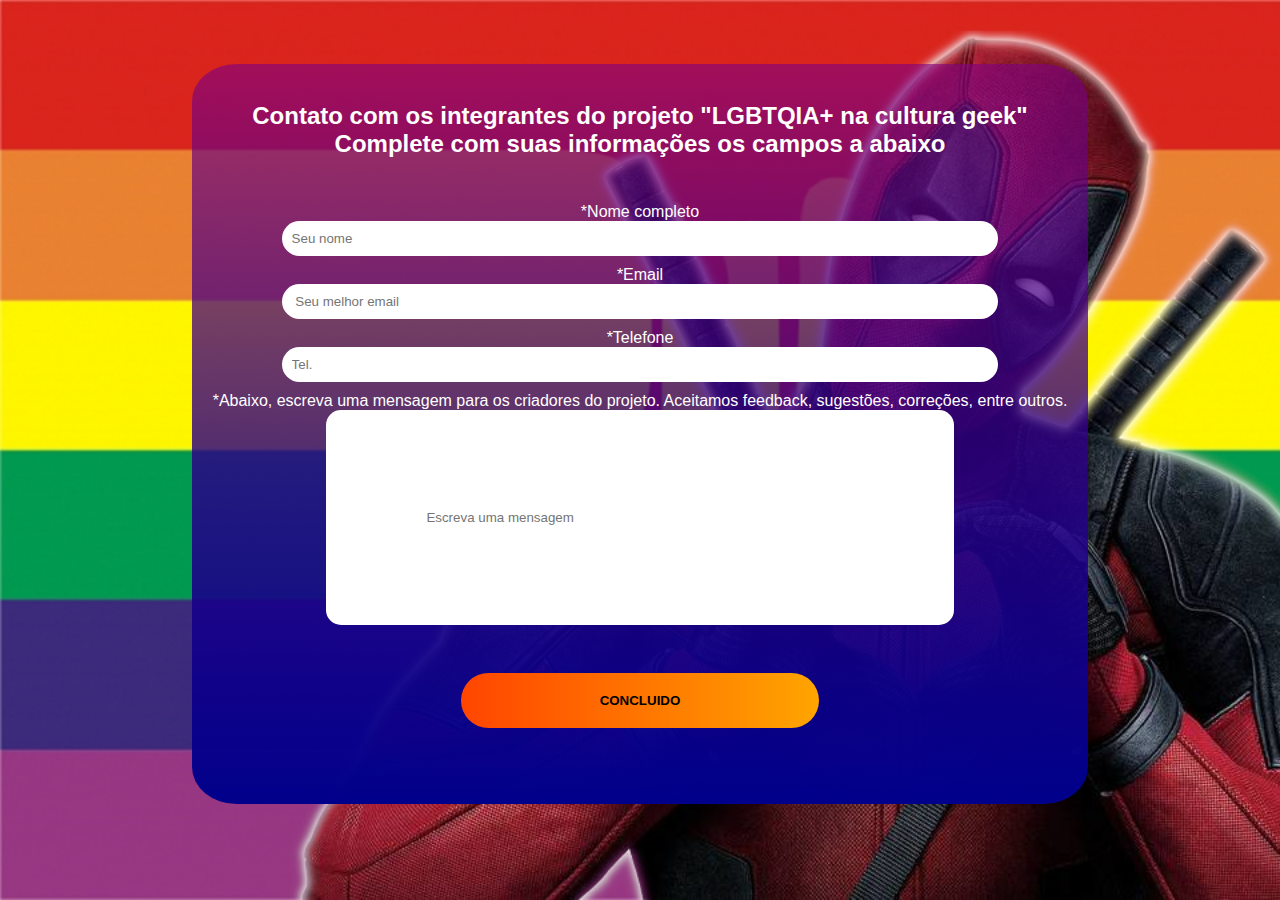
<file: SiteDeDW1/contatos/index.html>
<!DOCTYPE>
<html lang="pt">

<head>
    <meta charset="UTF-8" />
    <meta name="viewport" content="width=device-width, initial-scale=1.2" />
    <meta name="author" content="João Augusto Maia de Souza" />
    <link rel="icon" type="imagem/png" href="imagens/icone.png" />
    <link rel="stylesheet" href="main.css" />
    <title>Contato</title>
</head>

<body>

    <div class="login-screen">

        <h1 id = "titulo">Contato com os integrantes do projeto "LGBTQIA+ na cultura geek"</h1>
        <h3 id = "subtitulo">Complete com suas informações os campos a abaixo</h3>

        <form class="formulario" action="index.html" method="post">

            <div>
                <label>*Nome completo</label><br/>
                <input type="text" name="nome" class="inputs" placeholder="Seu nome" minlength="8" required oninvalid="this.setCustomValidity('Campo nome requerido')" />
            </div>


            <div>
                <label>*Email</label><br/>
                <input type="email" name="email" class="inputs" placeholder=" Seu melhor email " minlength="12 " />
            </div>

            <div>
                <label>*Telefone</label><br/>
                <input type="tel " name="telefone " class="inputs" maxlength="13 " placeholder="Tel. " />
            </div>

            <div>
                <label>*Abaixo, escreva uma mensagem para os criadores do projeto. Aceitamos feedback, sugestões, correções, entre outros.</label><br/>
                <input type="text " name="mensagem " id="mensagem" maxlength="250 " minlength="1 " placeholder="Escreva uma mensagem " />
            </div>

            <button type="submit " id="botao">Concluido</button>
        </form>
    </div>
</body>

</html>
</file>
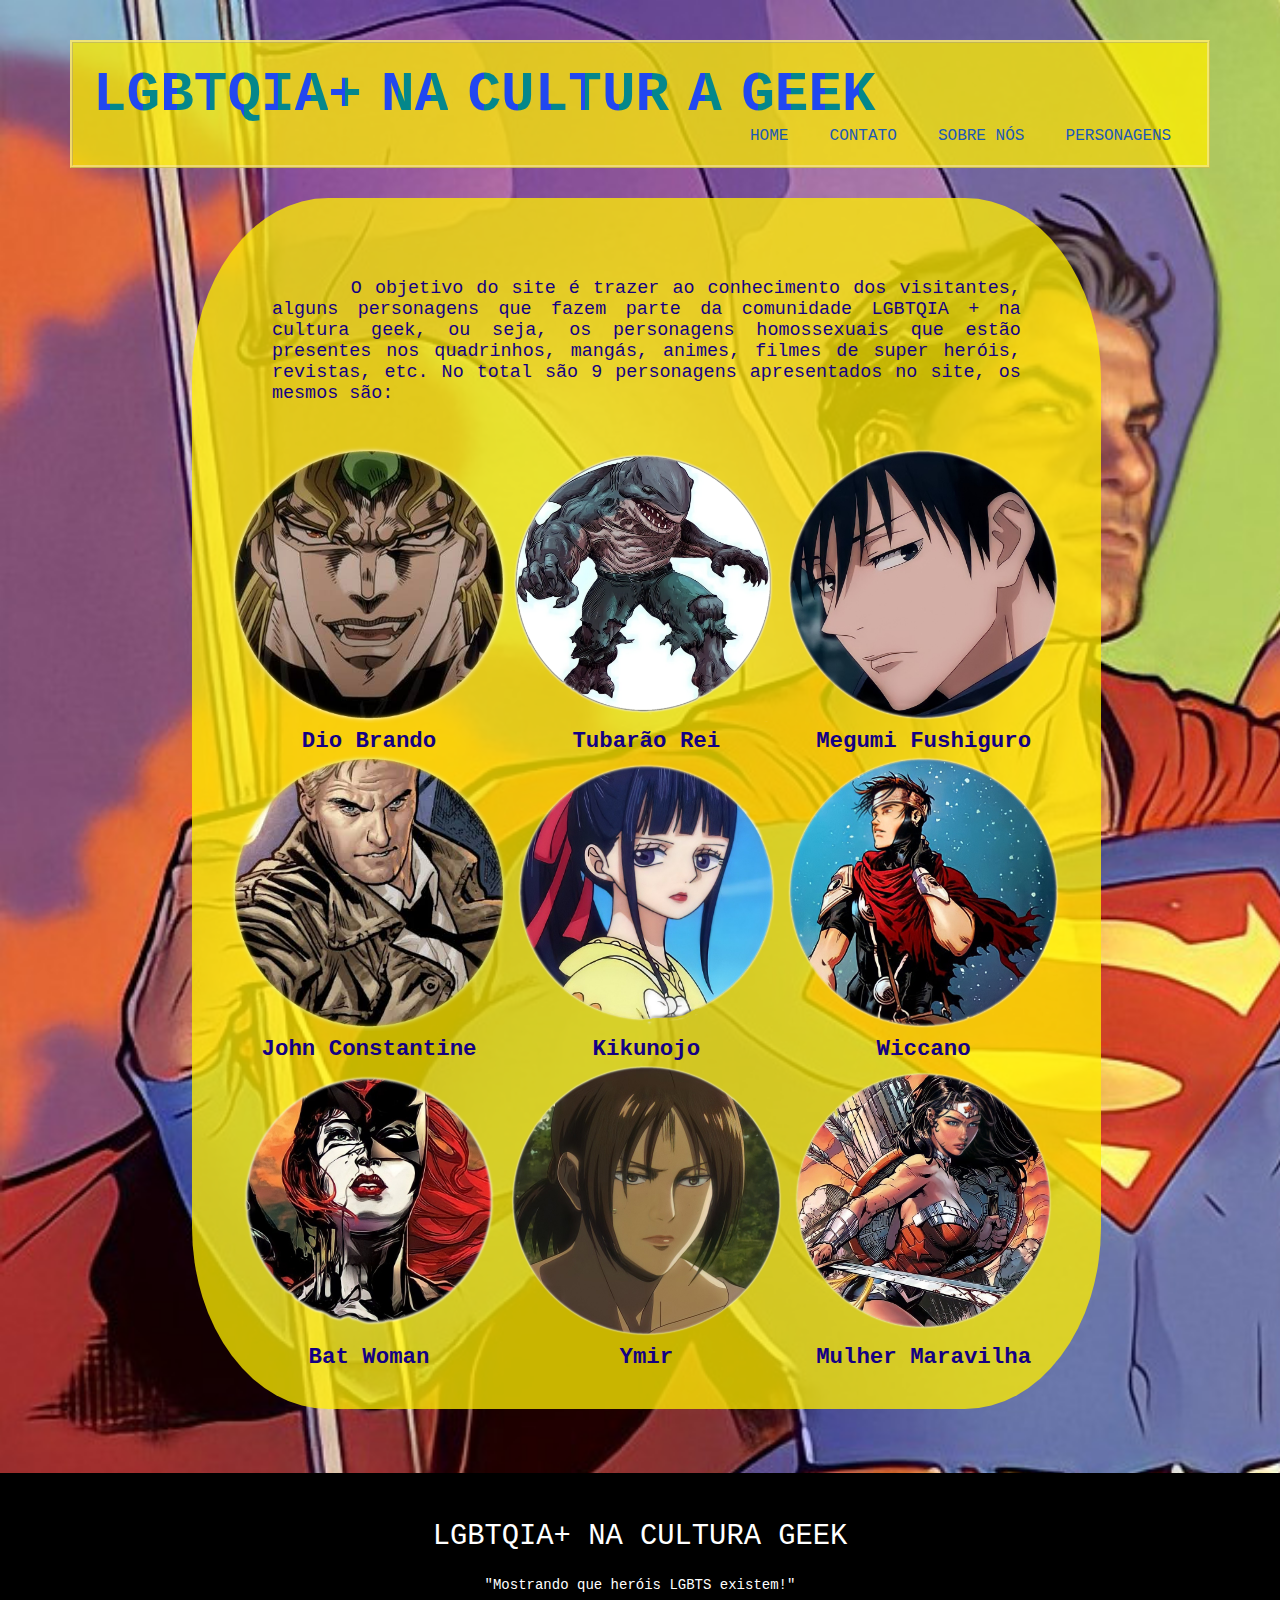
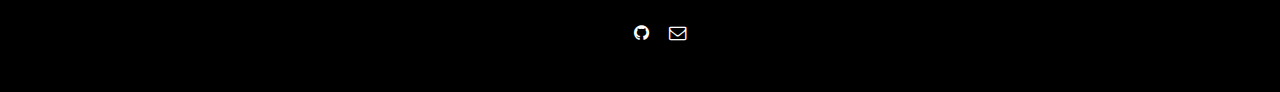
<file: SiteDeDW1/home/index.html>
<!DOCTYPE html>
<html>

<head>
    <meta charset="UTF-8" />
    <link rel="stylesheet" href="./css/main.css" />
    <link rel="icon" type="imagem/png" href="imagens/icone.png">
    <link rel="stylesheet" href="../cssHeader.css" />
    <link rel="stylesheet" href="https://stackpath.bootstrapcdn.com/font-awesome/4.7.0/css/font-awesome.min.css">
    <title>LGBT no mundo geek</title>
</head>

<body>

<header id = "cabecalho33">
    <div class="cabecalho_container">
        <h1 class="tituloTopo" id="tituloTopo">
            <span>L</span><span>G</span><span>B</span><span>T</span><span>Q</span><span>I</span><span>A</span><span>+</span>
            <span>N</span><span>A</span>
            <span>C</span><span>U</span><span>L</span><span>T</span><span>U</span><span>R</span> <span>A</span>
            <span>G</span><span>E</span><span>E</span><span>K</span>
        </h1>
        <nav class="navTopo">
            <ul>
                <li class="listaTopo"><a href="../home/index.html" class="linkTopo">HOME</a></li>
                <li class="listaTopo"><a href="../contatos/index.html" class="linkTopo">CONTATO</a></li>
                <li class="listaTopo"><a href="../sobreNos/index.html" class="linkTopo">SOBRE NÓS</a></li>
                <li class="listaTopo"><a href="../personagens/personagens_LGBTQIA.html" class="linkTopo">PERSONAGENS</a></li>
            </ul>
        </nav>
    </div>
</header>

    <main>
        <p class="primeiroTexto">

            &nbsp &nbsp &nbsp O objetivo do site é trazer ao conhecimento dos visitantes, alguns personagens que fazem
            parte da comunidade LGBTQIA + na cultura geek, ou seja, os personagens homossexuais que estão presentes nos
            quadrinhos, mangás, animes, filmes de super heróis, revistas, etc. No total são 9 personagens apresentados
            no site, os mesmos são:

        </p>
        <div class="row">
            <div class="coluna">
            <a href="../personagens/personagens_LGBTQIA.html#dio"> <img src="./imagens/dio.png" alt="imagem de apresentação do Dio Brando" style="width:100%"></a>
                <h1 class="nomePersonagens">Dio Brando</h1>
            </div>
            <div class="coluna">
                <a href="../personagens/personagens_LGBTQIA.html#tubaraoRei"> <img src="./imagens/turabaraoRei.png" alt="imagem de apresentação do Tubarão Rei" style="width:100%"></a>
                <h1 class="nomePersonagens">Tubarão Rei</h1>
            </div>
            <div class="coluna">
            <a href="../personagens/personagens_LGBTQIA.html#megumi"> <img src="./imagens/megumi.png" alt="imagem de apresentação do Megumi Fushiguro" style="width: 100%"></a>
                <h1 class="nomePersonagens">Megumi Fushiguro</h1>
            </div>

            <div class="coluna">
                <a href="../personagens/personagens_LGBTQIA.html#johnConstatine"> <img src="./imagens/JohnConstantine.png" alt="imagem de apresentação do John Constantine" style="width:100%"></a>
                <h1 class="nomePersonagens">John Constantine</h1>
            </div>
            <div class="coluna">
                <a href="../personagens/personagens_LGBTQIA.html#kikunojo">  <img src="./imagens/kikunojo.png" alt="imagem de apresentação do Kikunojo" style="width:100%"> </a>
                <h1 class="nomePersonagens">Kikunojo</h1>
            </div>
            <div class="coluna">
                <a href="../personagens/personagens_LGBTQIA.html#wiccano"> <img src="./imagens/wiccano.png" alt="imagem de apresentação do Wiccano" style="width: 100%"></a>
                <h1 class="nomePersonagens">Wiccano</h1>
            </div>

            <div class="coluna">
                <a href="../personagens/personagens_LGBTQIA.html#batWoman">  <img src="./imagens/batWoman.png" alt="imagem de apresentação da Bat Woman" style="width:100%"></a>
                <h1 class="nomePersonagens">Bat Woman</h1>
            </div>
            <div class="coluna">
                <a href="../personagens/personagens_LGBTQIA.html#ymir">  <img src="./imagens/ymir.png" alt="imagem de apresentação do Ymir" style="width:100%"></a>
                <h1 class="nomePersonagens">Ymir</h1>
            </div>
            <div class="coluna">
                <a href="../personagens/personagens_LGBTQIA.html#mulherMaravilha"> <img src="./imagens/mulherMaravilha.png" alt="imagem de apresentação da Mulher Maravilha "
                    style="width: 100%"></a>
                <h1 class="nomePersonagens">Mulher Maravilha</h1>
            </div>
        </div>
    </main>

    <footer>
        <div class="footer-content">
            <h3>LGBTQIA+ NA CULTURA GEEK</h3>
            <p>"Mostrando que heróis LGBTS existem!"</p>
            <ul id="socials">
                <li><a href="https://github.com/AugustoMaia226229/siteDeDesenvolvimentoWeb" target="_blank"><i class="fa fa-github"></i></a></li>
                <li><a href=""><i class="fa fa-envelope-o"></i></a></li>
            </ul>
        </div>
    </footer>
</body>

</html>
</file>
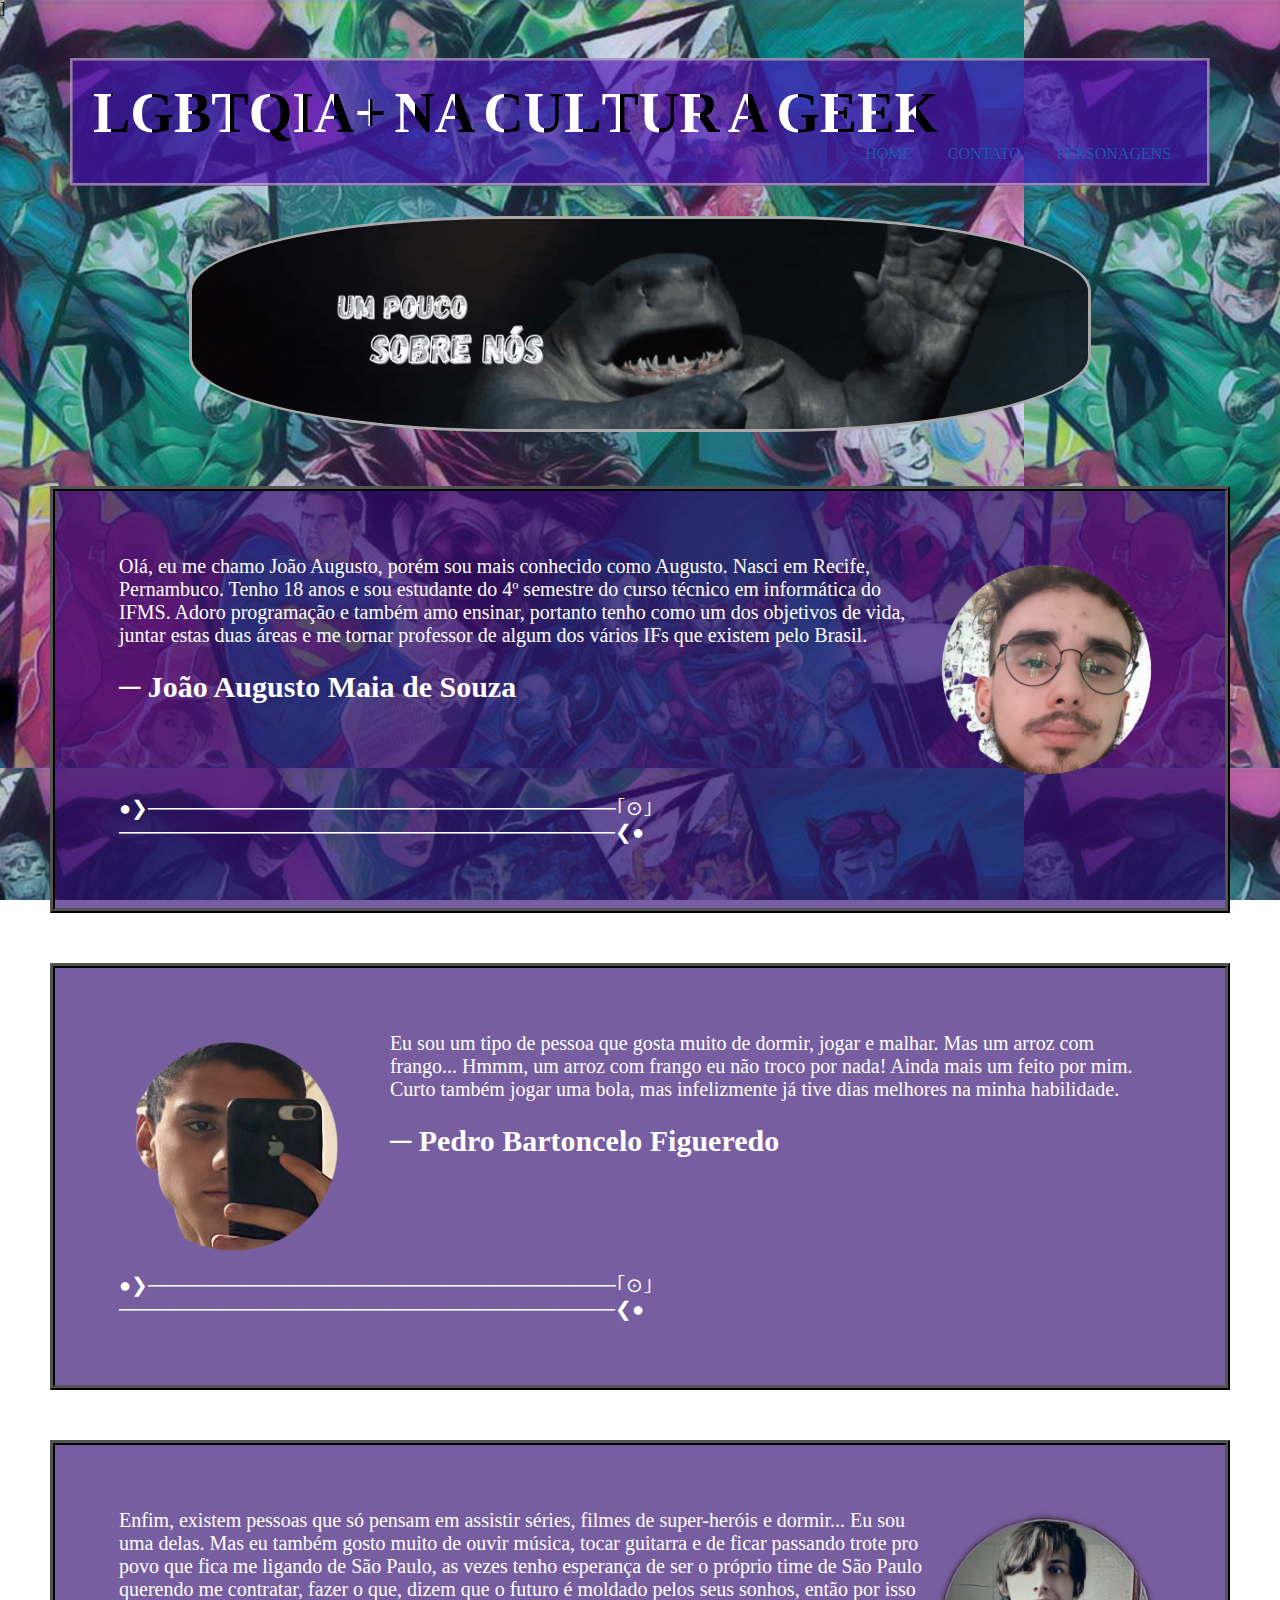
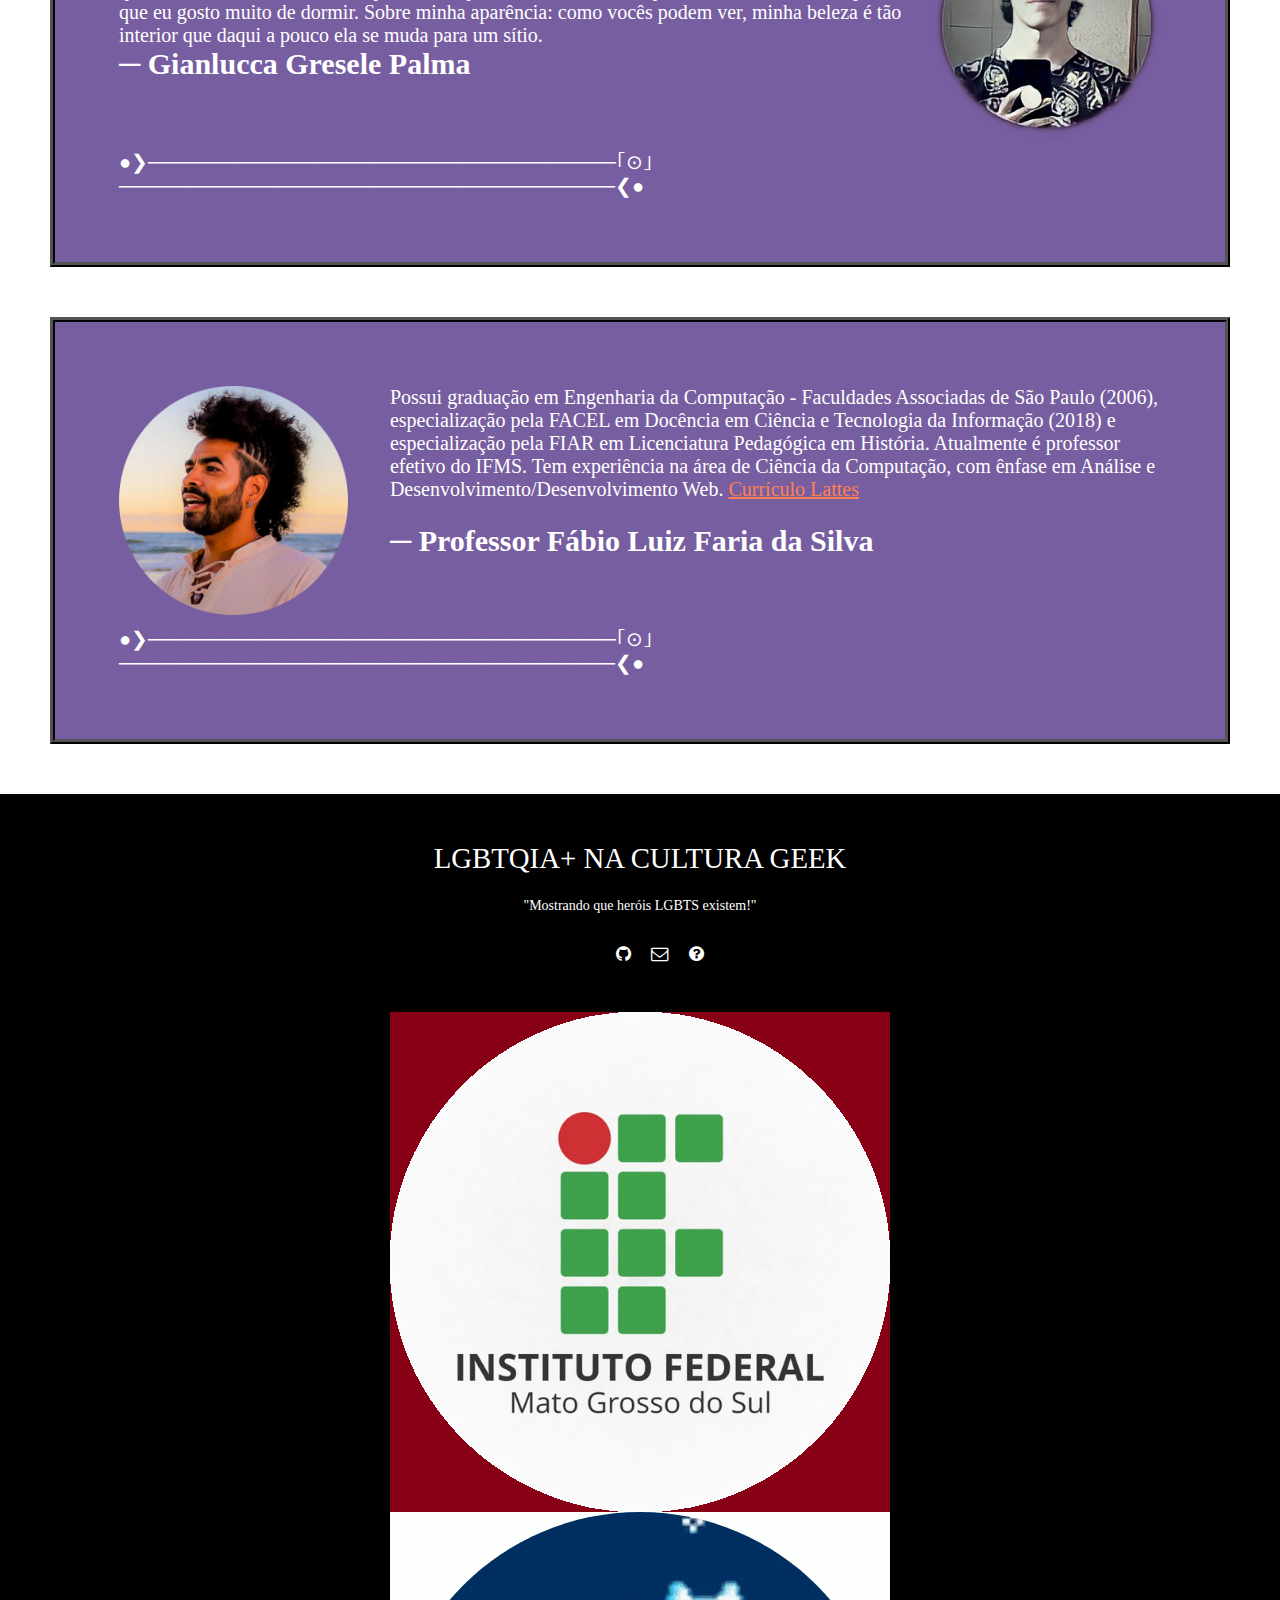
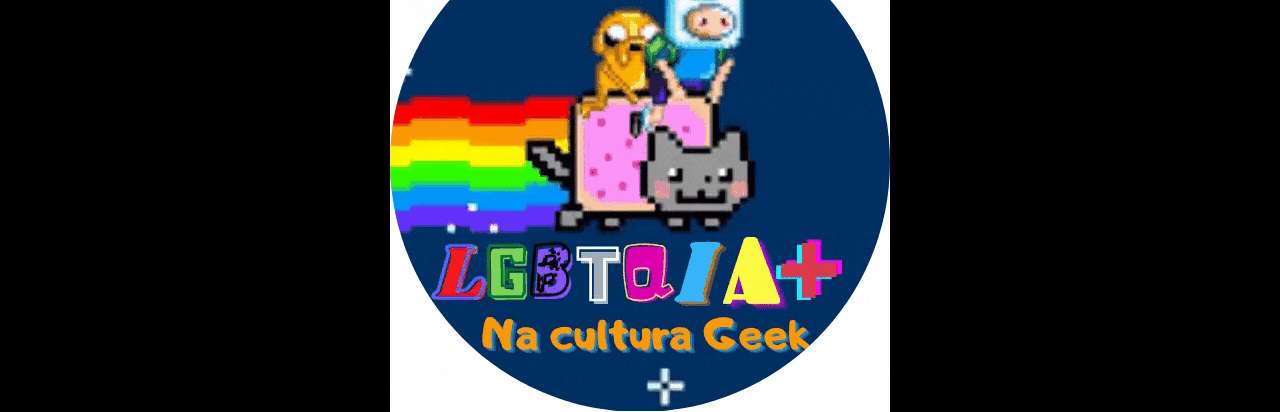
<file: SiteDeDW1/sobreNos/index.html>
<!DOCTYPE html>
<html lang="pt-br">

<head>
    <meta charset="utf-8" />
    <meta name="viewport" content="width=device-width">
    <title>Sobre Nós+</title>
    <link rel="stylesheet" href="https://stackpath.bootstrapcdn.com/font-awesome/4.7.0/css/font-awesome.min.css">
    <link rel="stylesheet" href="main.css" />]
    <link rel="stylesheet" href="../cssHeader.css">
    <link rel="icon" type="imagem/png" href="./imagens/wolverine.png">
</head>

<body>
    <!--<img id="deadpool" src="imagens/deadpool3.0.png">
        <p id="obi"> <img src="imagens/Obi Wan2.0.png"></p>-->
    <header id="cabecalho33">
        <div class="cabecalho_container">
            <h1 class="tituloTopo">
                <span>L</span><span>G</span><span>B</span><span>T</span><span>Q</span><span>I</span><span>A</span><span>+</span>
                <span>N</span><span>A</span>
                <span>C</span><span>U</span><span>L</span><span>T</span><span>U</span><span>R</span> <span>A</span>
                <span>G</span><span>E</span><span>E</span><span>K</span>
            </h1>
            <nav class="navTopo">
                <ul>
                    <li class="listaTopo"><a href="../home/index.html" class="linkTopo">HOME</a></li>
                    <li class="listaTopo"><a href="../contatos/index.html" class="linkTopo">CONTATO</a></li>
                    <li class="listaTopo"><a href="../personagens/personagens_LGBTQIA.html" class="linkTopo">PERSONAGENS</a></li>
                </ul>
            </nav>
        </div>
    </header>
    <p id="tutuba"> <img id="imgtutuba" src="imagens/tutuba2.0.gif" /></p>

    <main>
        <div class="osBixoFeio">
            <img id="parteAug" src="imagens/Aug.png" />
            <p> Olá, eu me chamo João Augusto, porém sou mais conhecido como Augusto. Nasci em Recife, Pernambuco. Tenho 18 anos e sou estudante do 4º semestre do curso técnico em informática do IFMS. Adoro programação e também amo ensinar, portanto tenho
                como um dos objetivos de vida, juntar estas duas áreas e me tornar professor de algum dos vários IFs que existem pelo Brasil.
            </p>

            <br/>

            <h2>─ João Augusto Maia de Souza</h2>
            <br/>
            <br/>
            <br/>
            <br/>
            <p class="linha">

                ●❯─────────────────────────────────｢⊙｣───────────────────────────────────❮●
            </p>
        </div>
        <div class="osBixoFeio">
            <img id="partePed" src="imagens/Coltinho.png" />
            <div id="textoP">
                <p> Eu sou um tipo de pessoa que gosta muito de dormir, jogar e malhar. Mas um arroz com frango... Hmmm, um arroz com frango eu não troco por nada! Ainda mais um feito por mim. Curto também jogar uma bola, mas infelizmente já tive dias melhores
                    na minha habilidade.
                </p>

                <br/>

                <h2> ─ Pedro Bartoncelo Figueredo
                </h2>
            </div>

            <br/>
            <br/>
            <br/>
            <br/>
            <br/>
            <p class="linha"> ●❯─────────────────────────────────｢⊙｣───────────────────────────────────❮●
            </p>
        </div>

        <div class="osBixoFeio">
            <img id="parteGian" src="imagens/gatinho2005.png" />
            <p> Enfim, existem pessoas que só pensam em assistir séries, filmes de super-heróis e dormir... Eu sou uma delas. Mas eu também gosto muito de ouvir música, tocar guitarra e de ficar passando trote pro povo que fica me ligando de São Paulo, as
                vezes tenho esperança de ser o próprio time de São Paulo querendo me contratar, fazer o que, dizem que o futuro é moldado pelos seus sonhos, então por isso que eu gosto muito de dormir. Sobre minha aparência: como vocês podem ver, minha
                beleza é tão interior que daqui a pouco ela se muda para um sítio.
            </p>

            <h2>─ Gianlucca Gresele Palma
            </h2>
            <br/>
            <br/>
            <br/>
            <p class="linha">
                ●❯─────────────────────────────────｢⊙｣───────────────────────────────────❮●
            </p>
        </div>

        <div class="osBixoFeio">
            <img id="parteFabio" src="imagens/professorFabio.png" />
            <div id="textoF">
                <p> Possui graduação em Engenharia da Computação - Faculdades Associadas de São Paulo (2006), especialização pela FACEL em Docência em Ciência e Tecnologia da Informação (2018) e especialização pela FIAR em Licenciatura Pedagógica em História.
                    Atualmente é professor efetivo do IFMS. Tem experiência na área de Ciência da Computação, com ênfase em Análise e Desenvolvimento/Desenvolvimento Web. <a href="http://lattes.cnpq.br/6998321135974577" id="lattes">Currículo Lattes</a>
                </p>

                <br/>

                <h2> ─ Professor Fábio Luiz Faria da Silva
                </h2>
            </div>

            <br/>
            <br/>
            <br/>
            <p class="linha"> ●❯─────────────────────────────────｢⊙｣───────────────────────────────────❮●
            </p>
        </div>

    </main>

    <footer>
        <div class="footer-content">
            <h3>LGBTQIA+ NA CULTURA GEEK</h3>
            <p>"Mostrando que heróis LGBTS existem!"</p>
            <ul id="socials">
                <li><a href="https://github.com/AugustoMaia226229/siteDeDW1" target="_blank"><i class="fa fa-github"></i></a></li>
                <li><a href=""><i class="fa fa-envelope-o"></i></a></li>
                <li><a href="../EasterEgg/augusto_pres.html"><i class="fa fa-question-circle" aria-hidden="true"></i></a></li>
            </ul>
            <img id="logoIf" src="imagens/Logo_If.png" />
            <img id="logoLgbt" src="imagens/Logo_LGBT.gif" />
        </div>
    </footer>

</body>

</html>

</html>
</file>
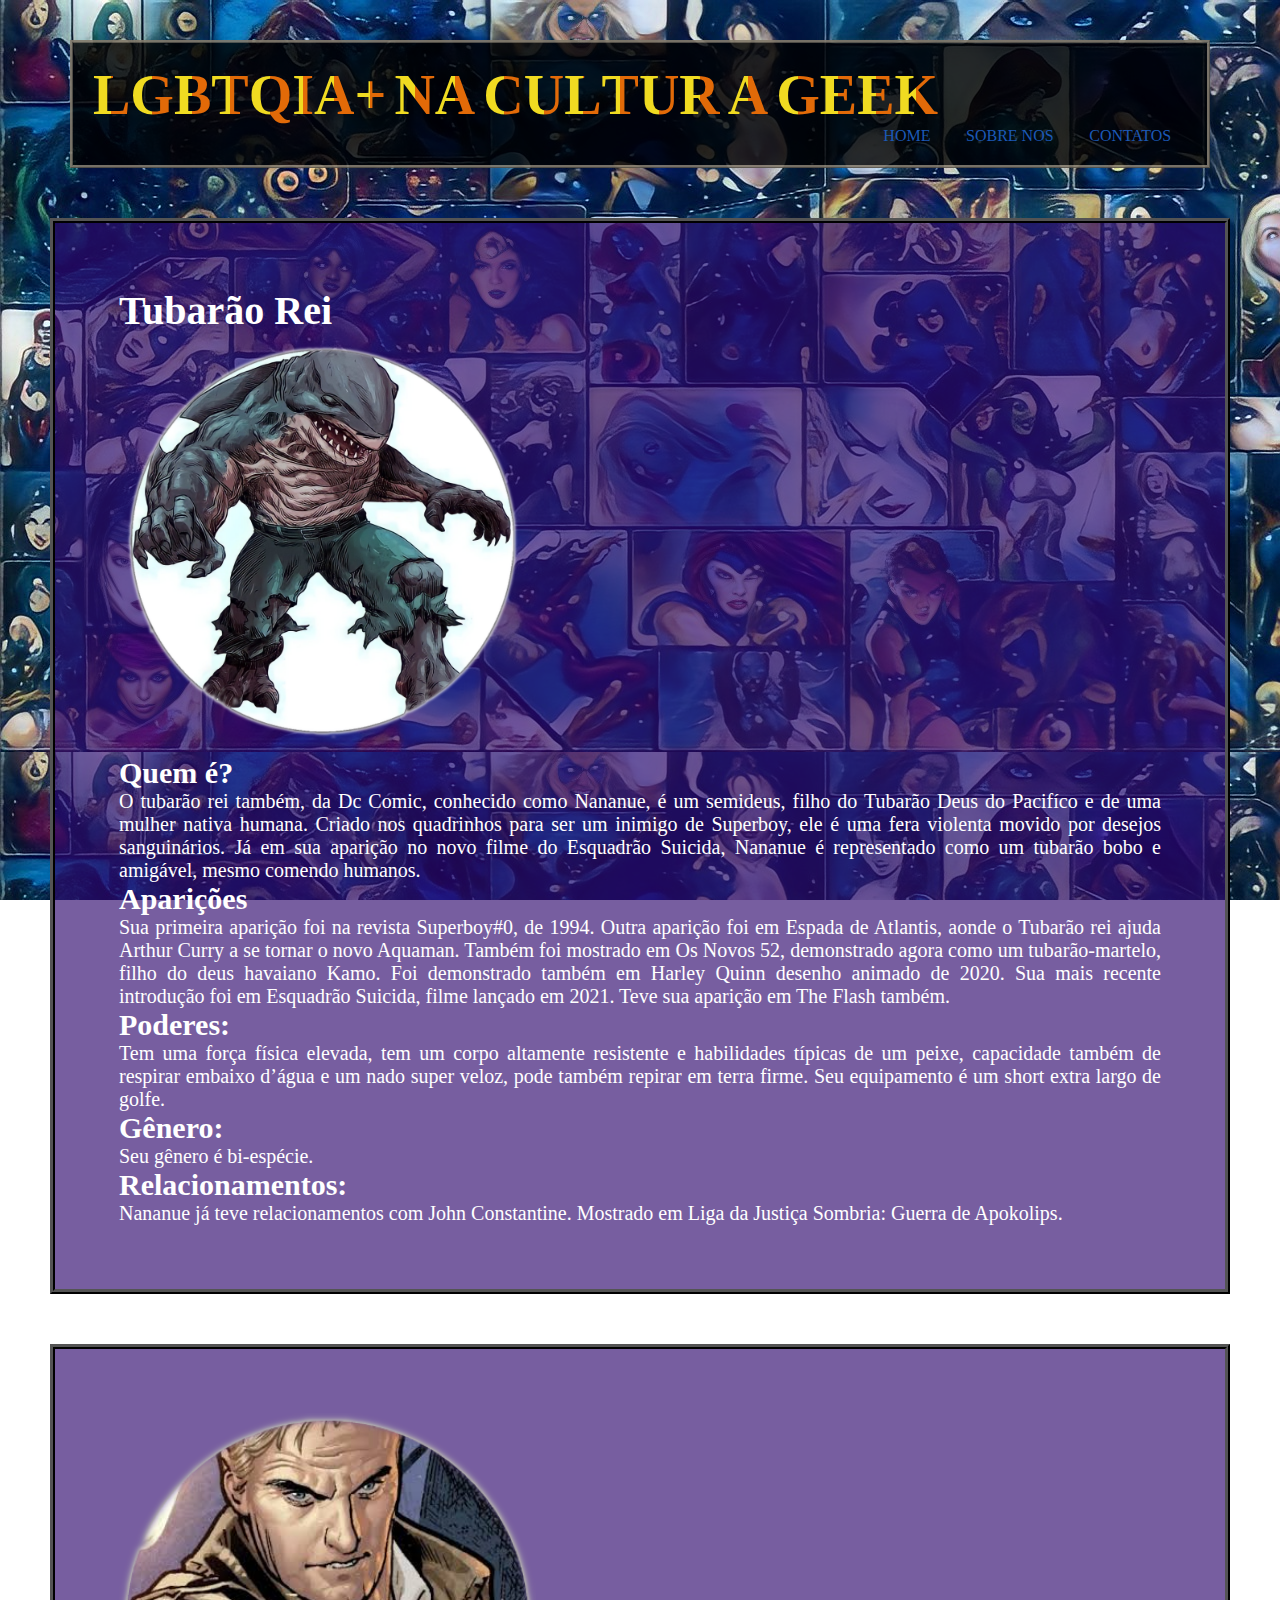
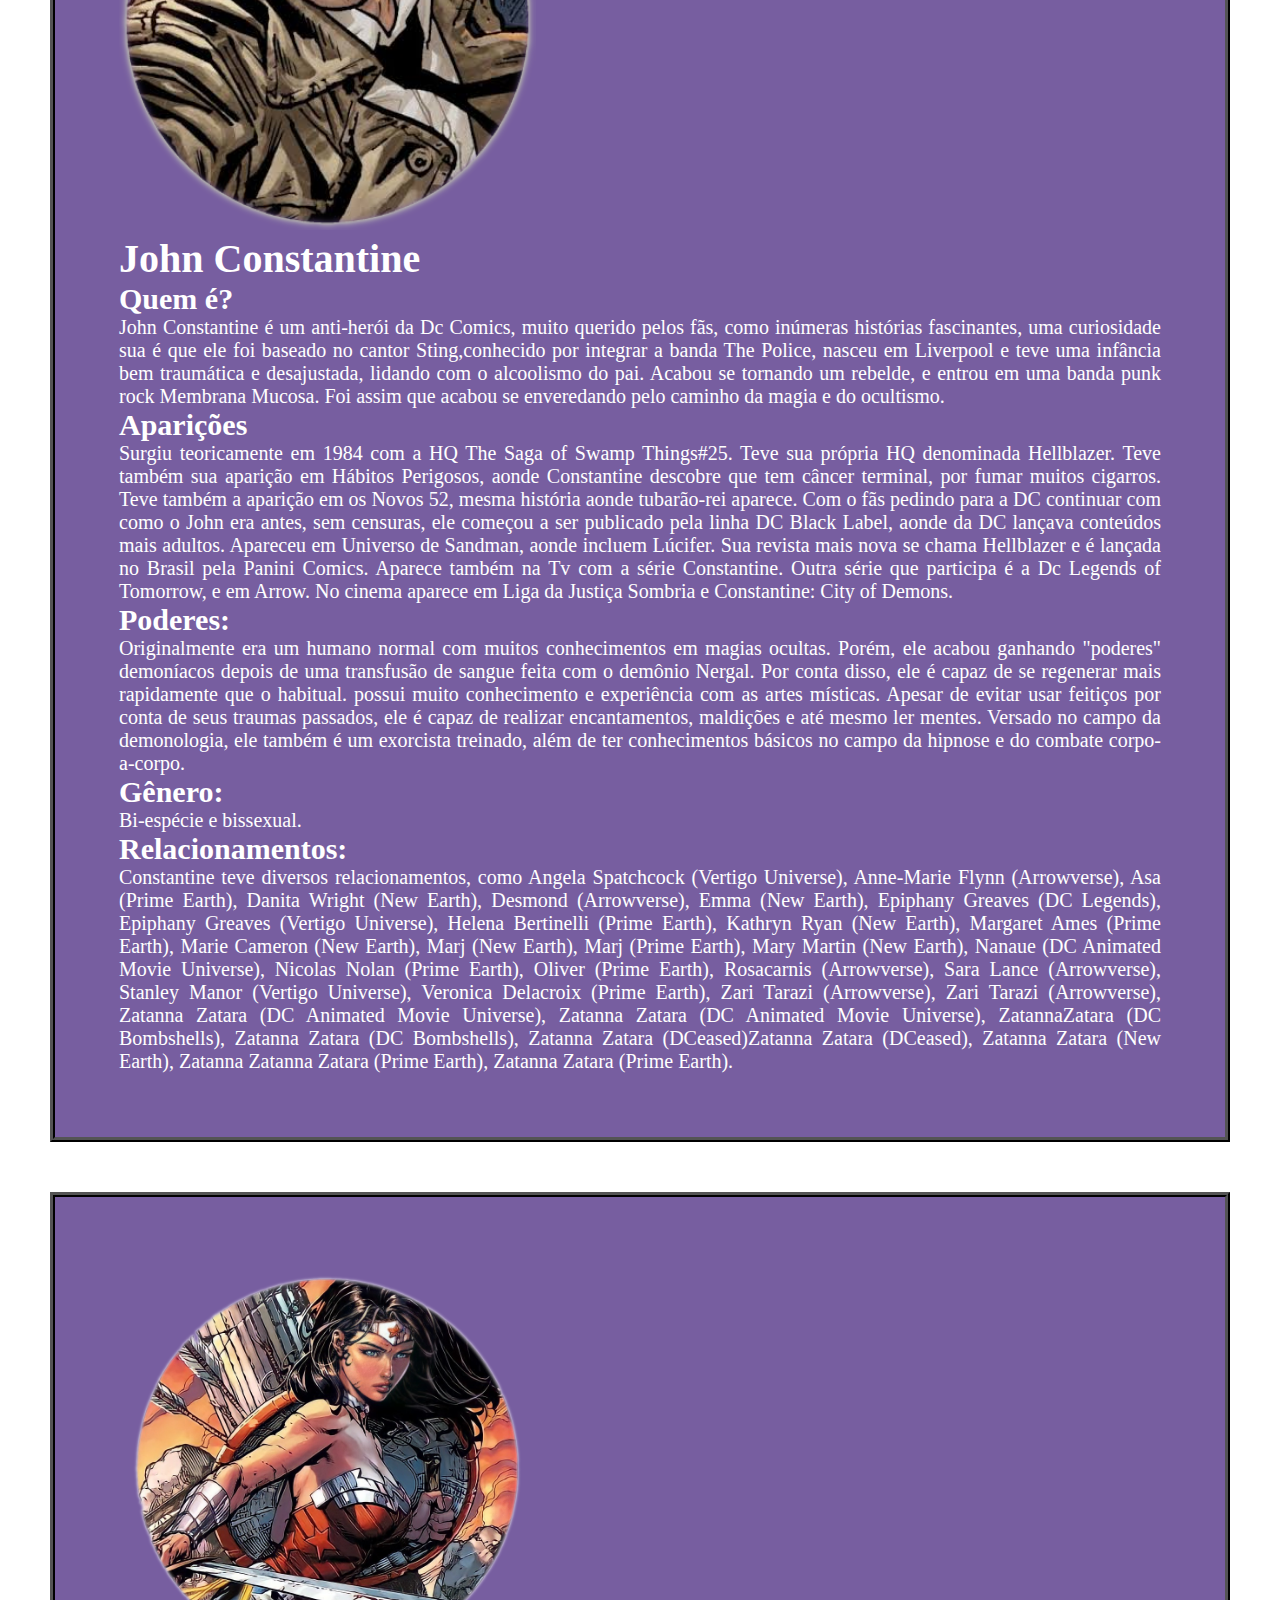
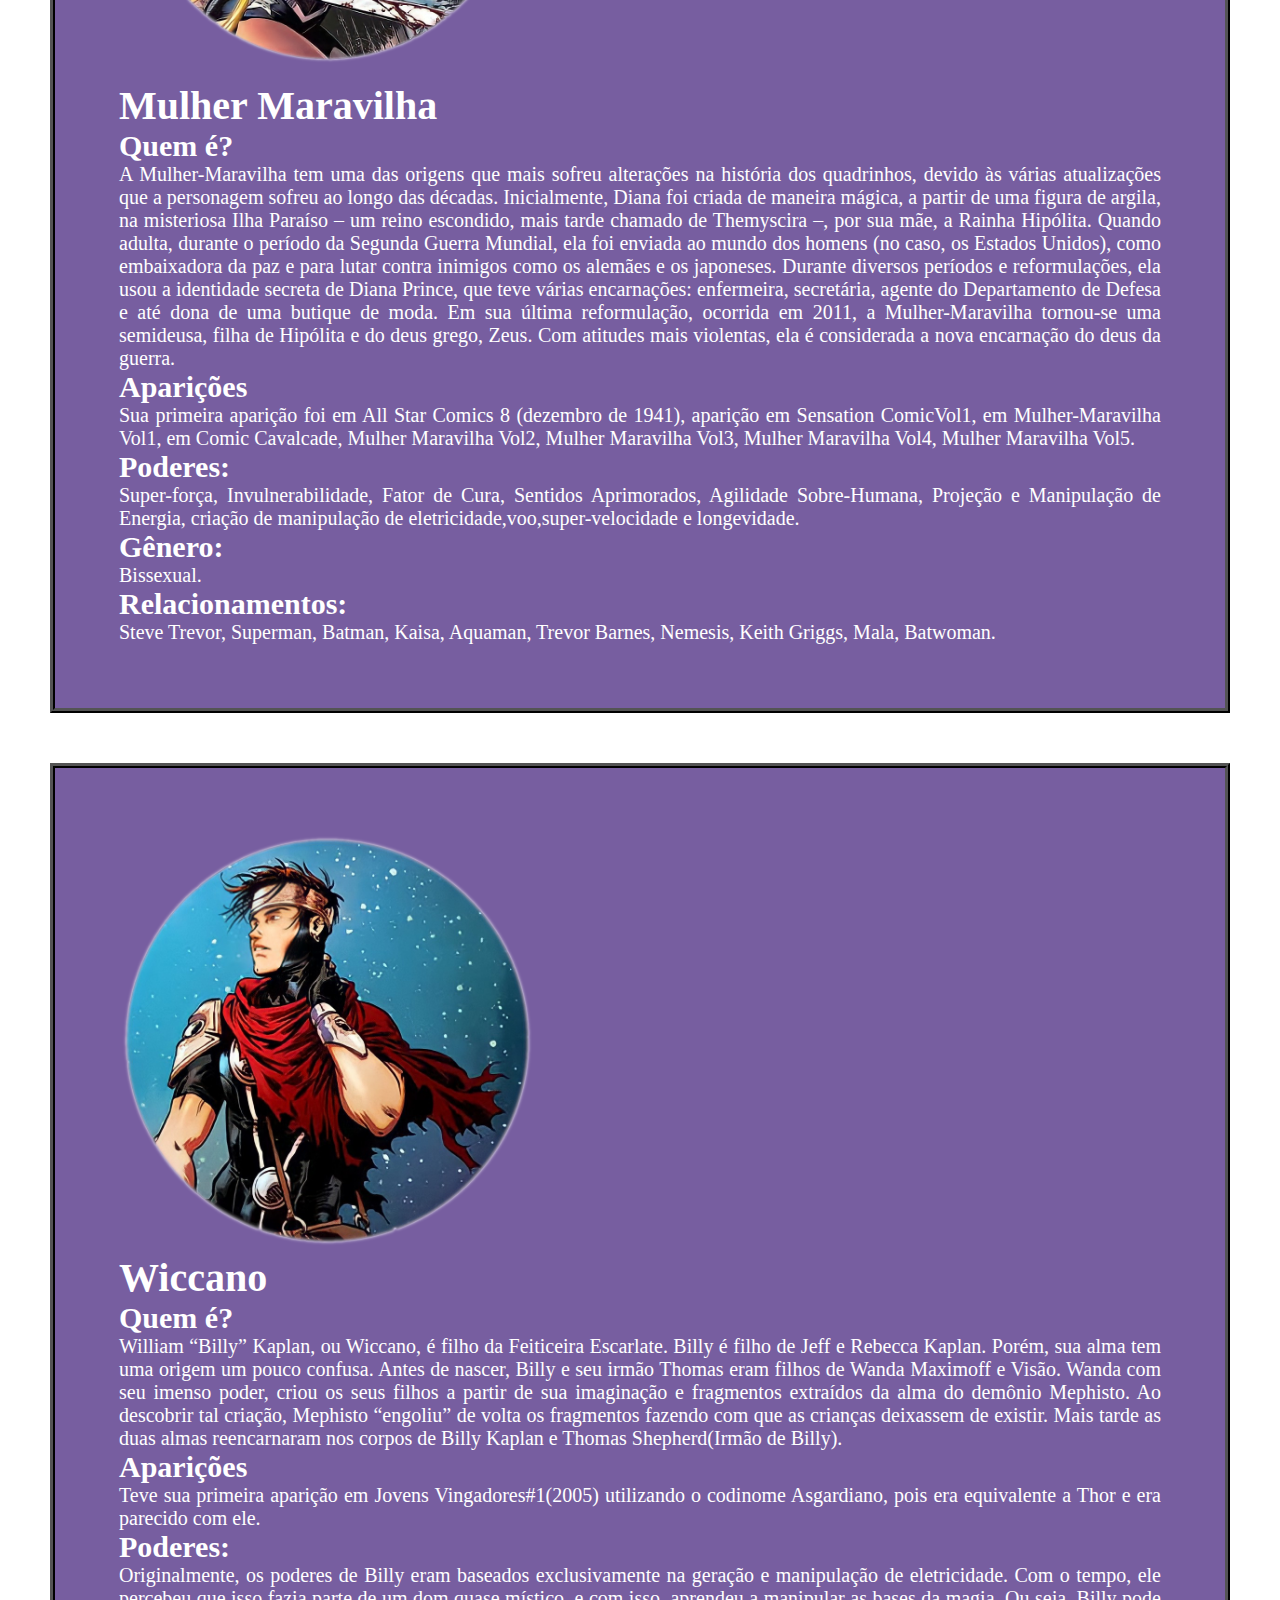
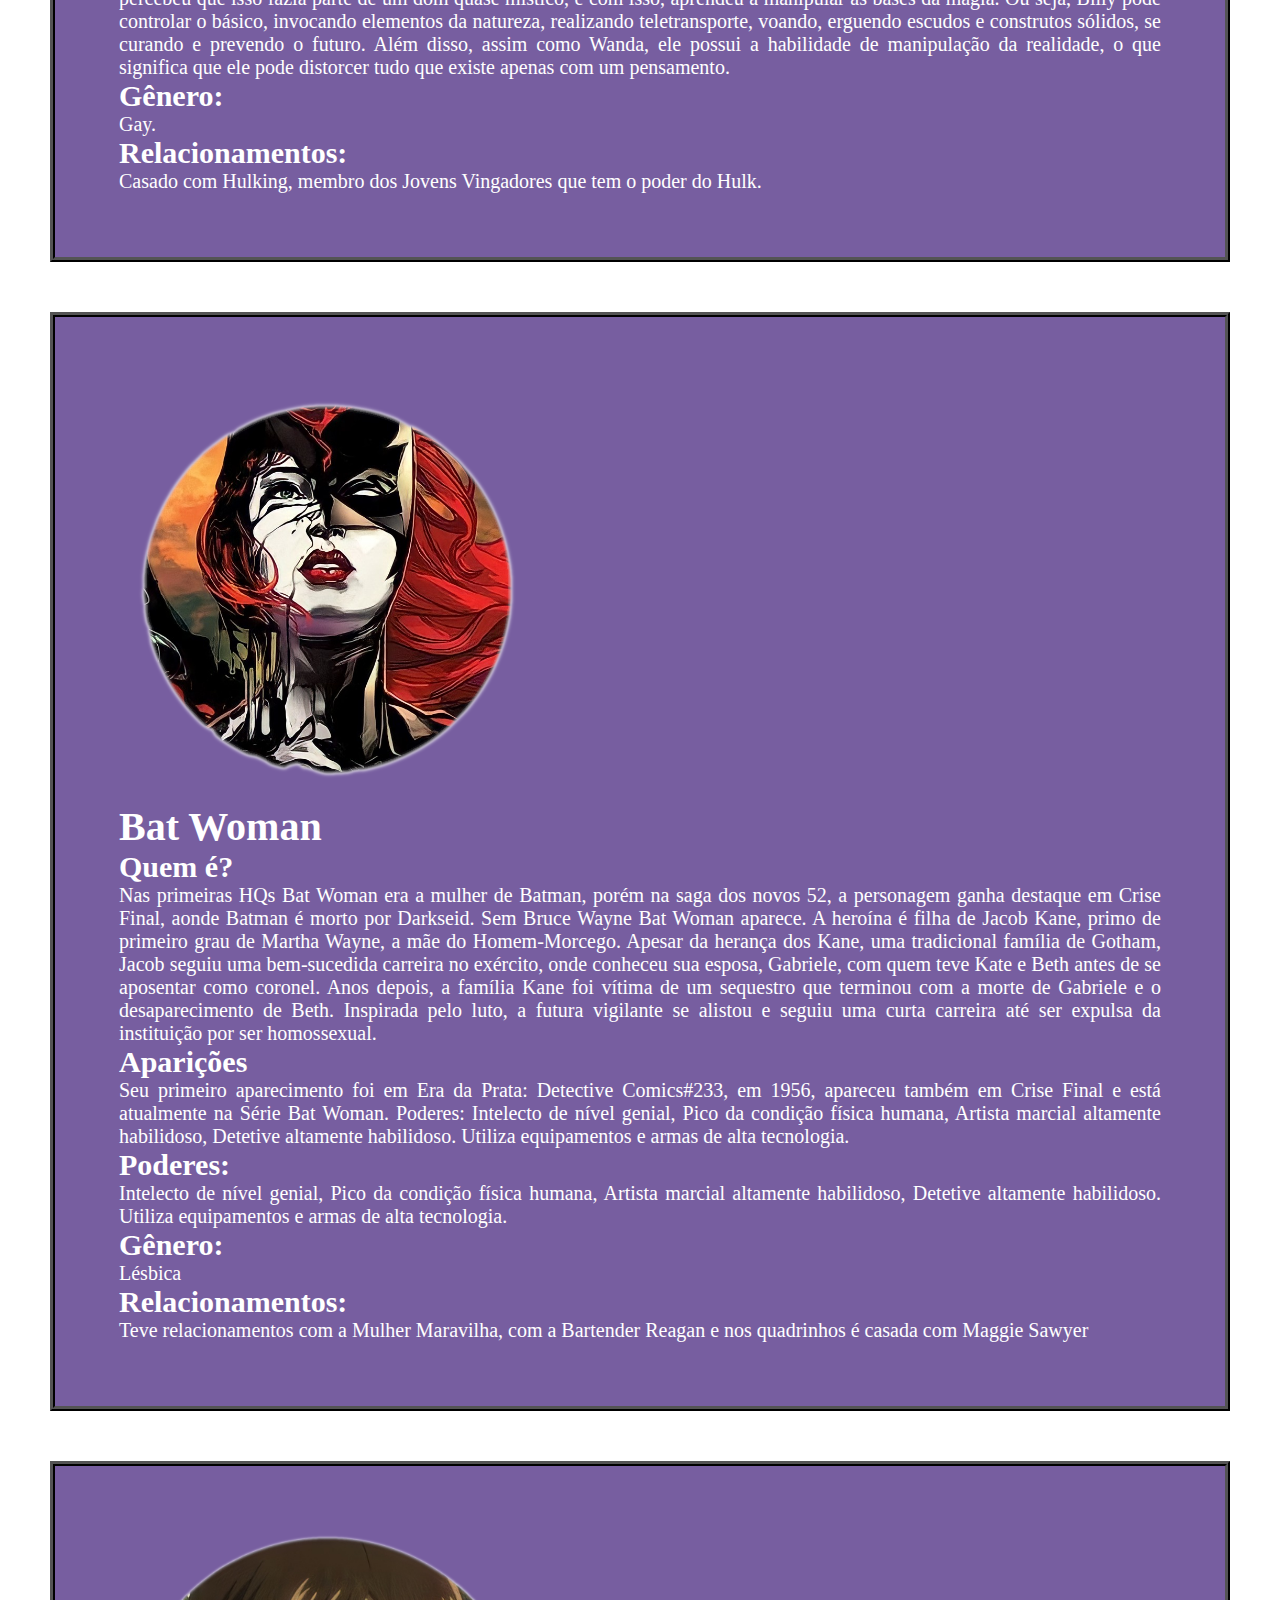
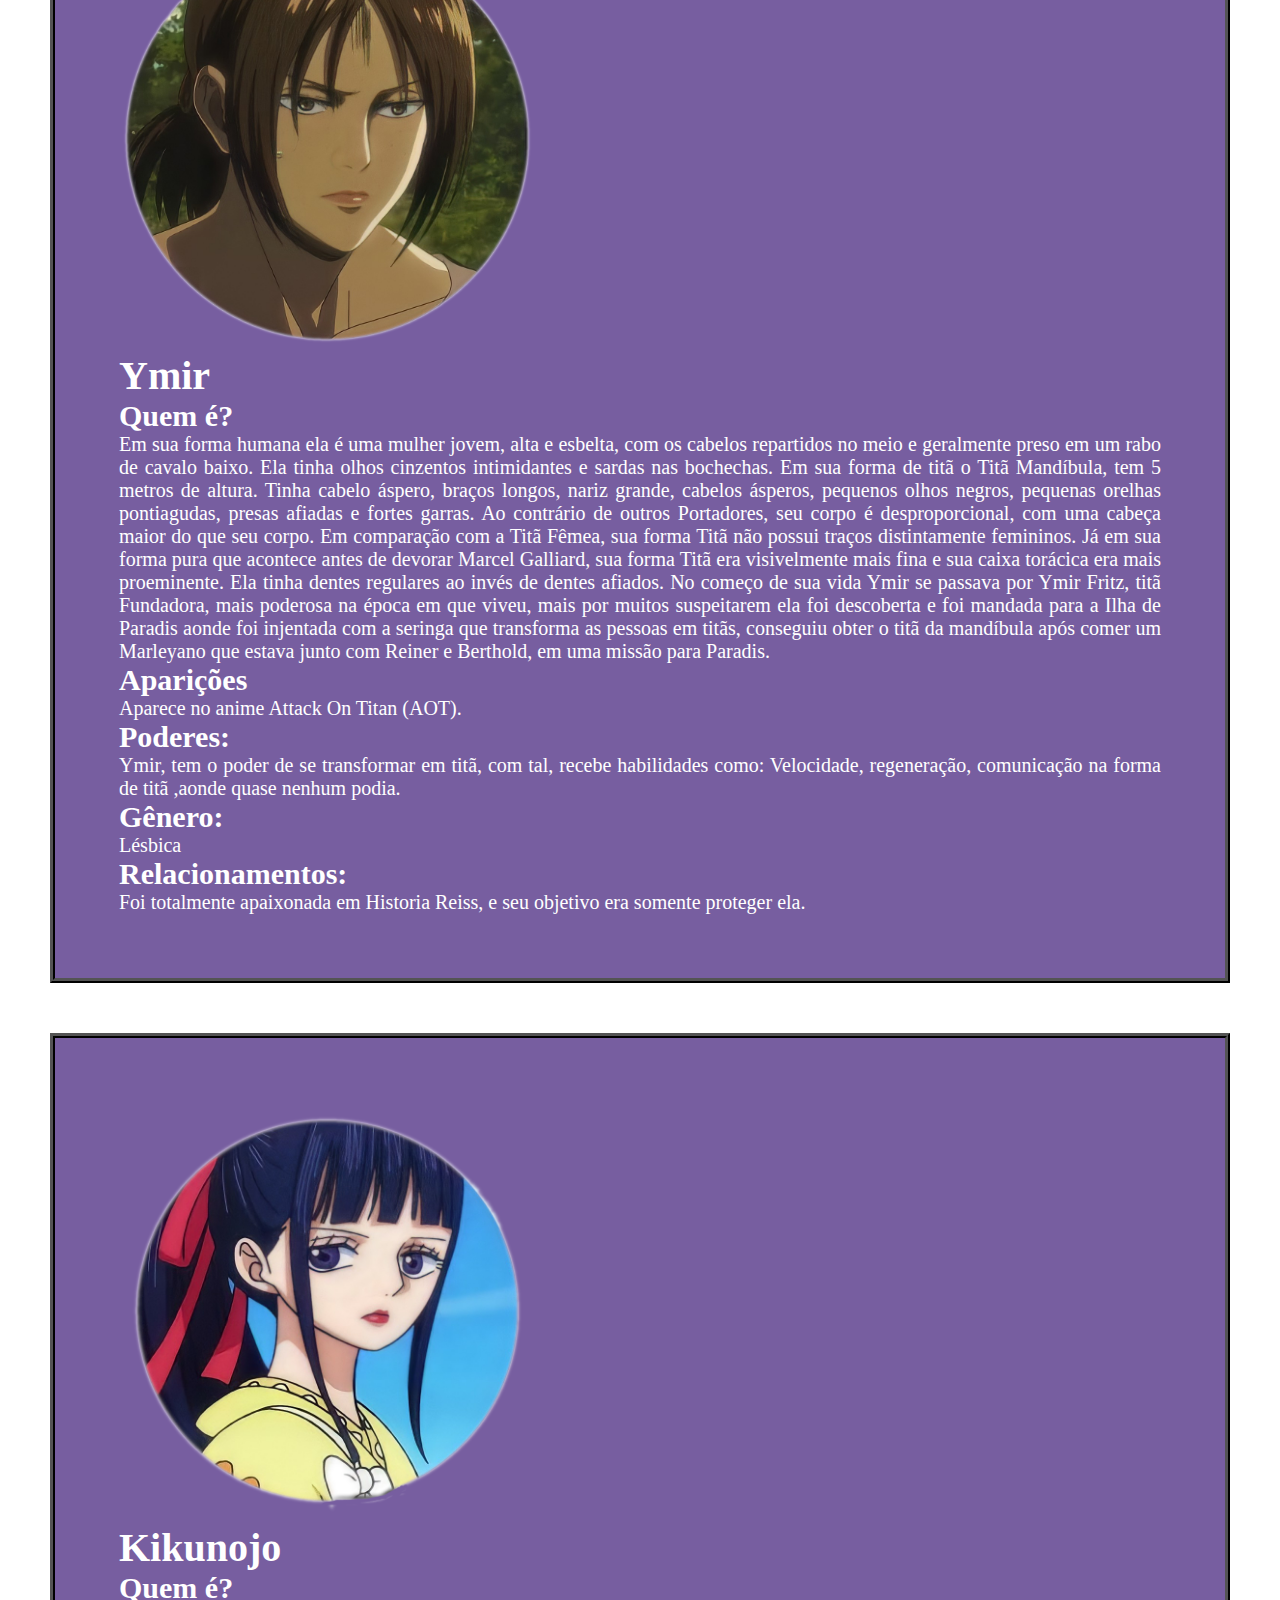
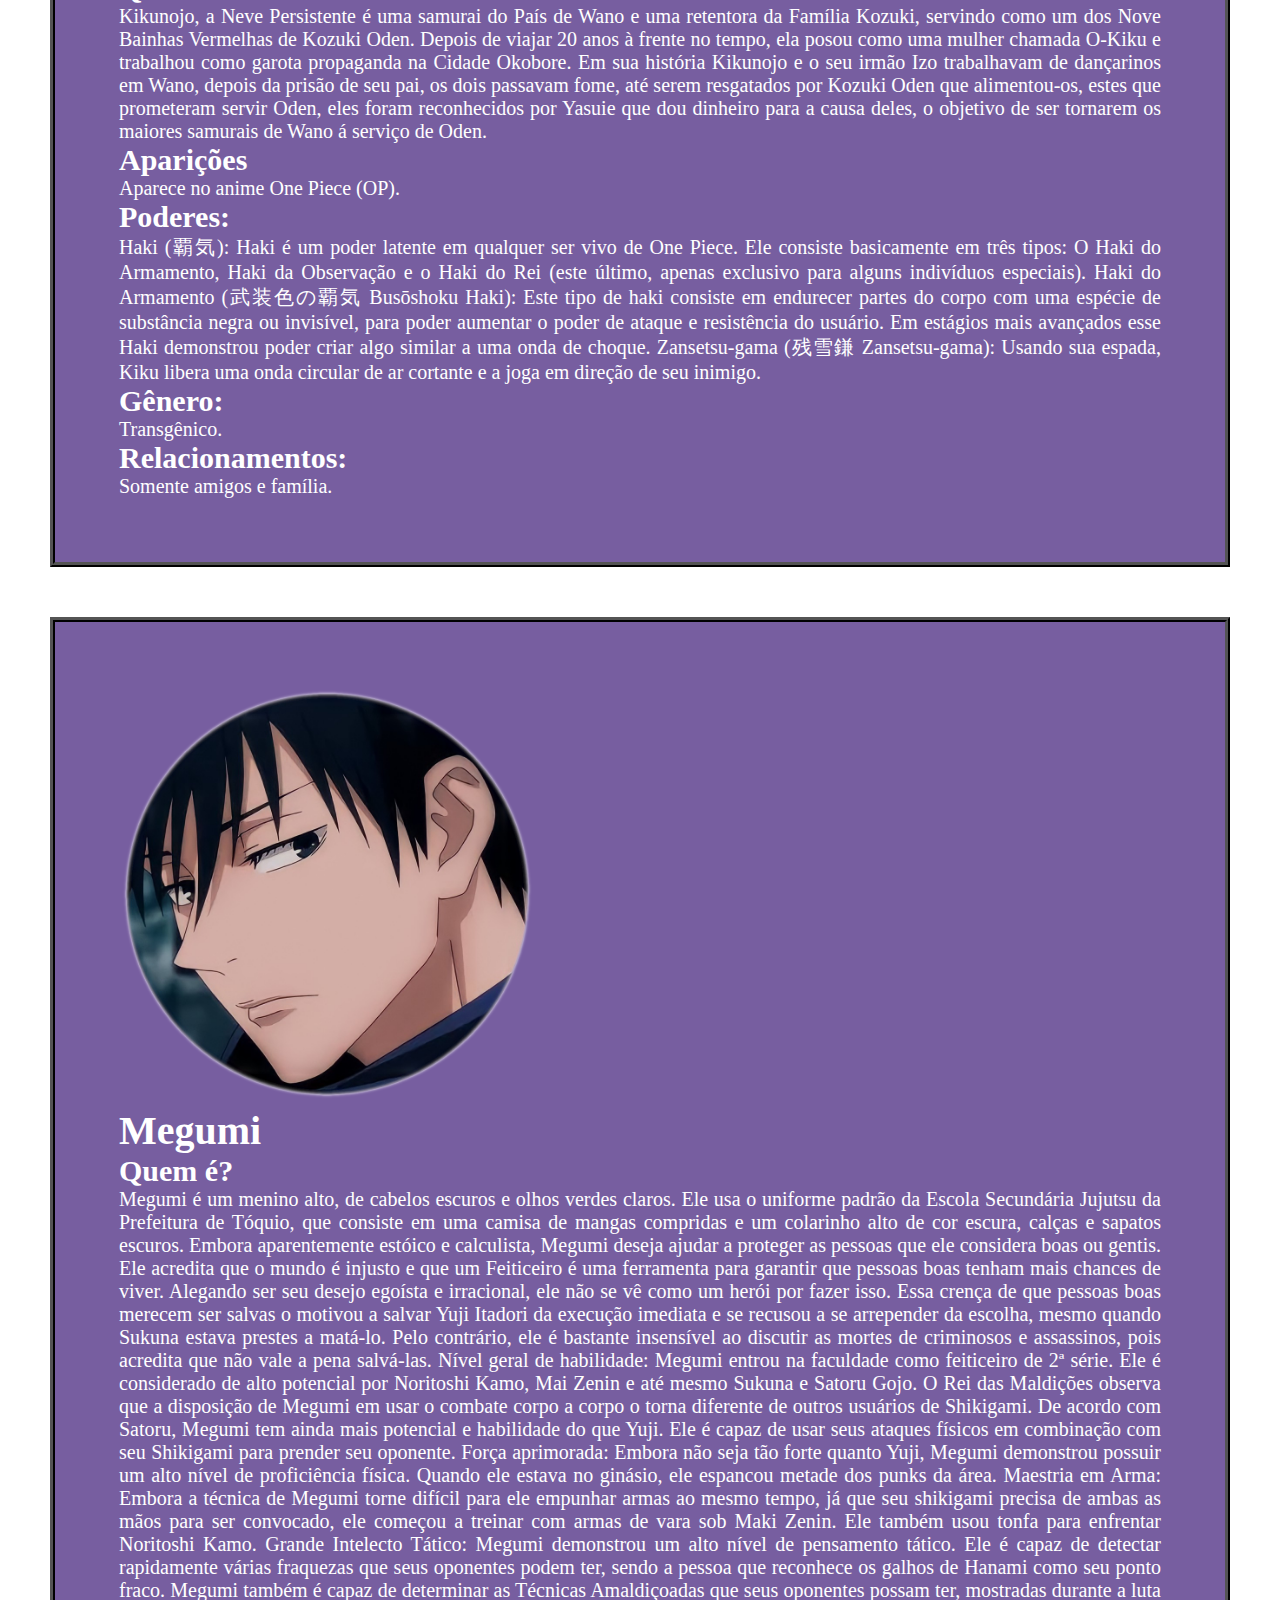
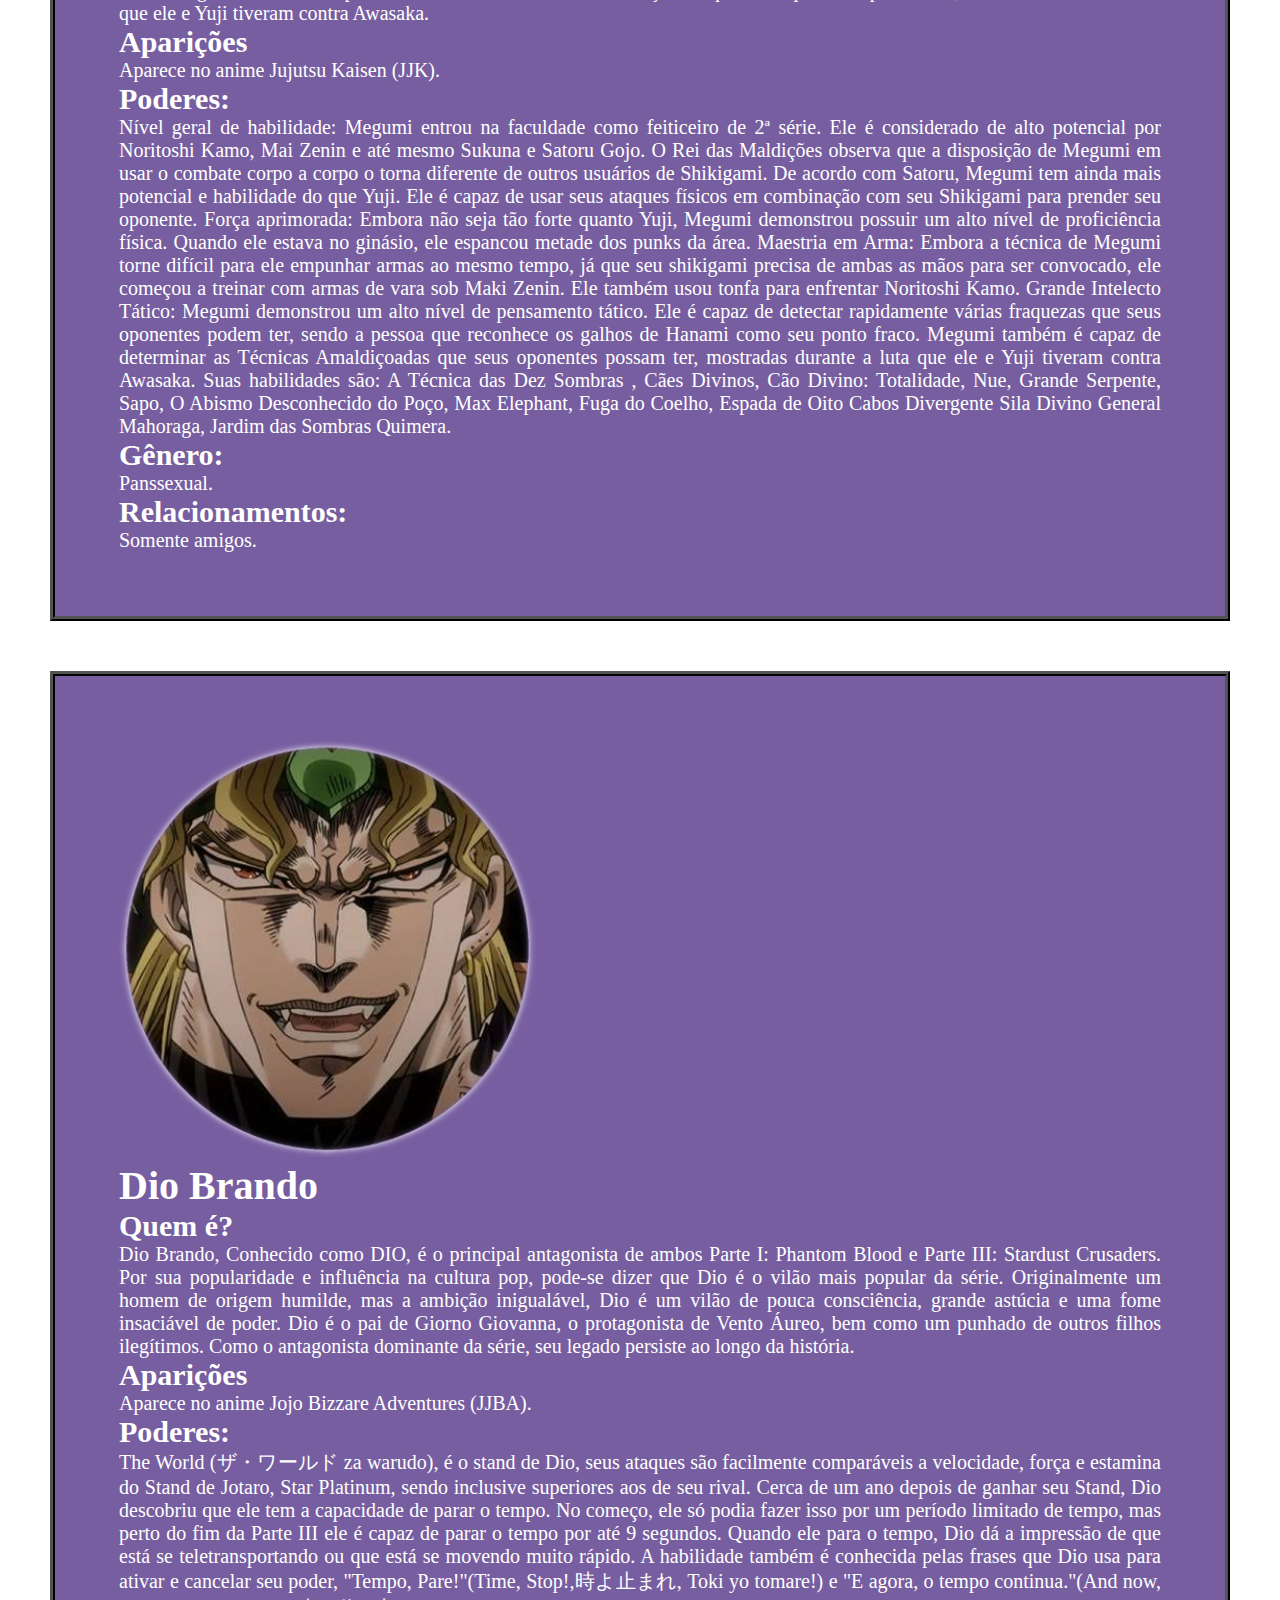
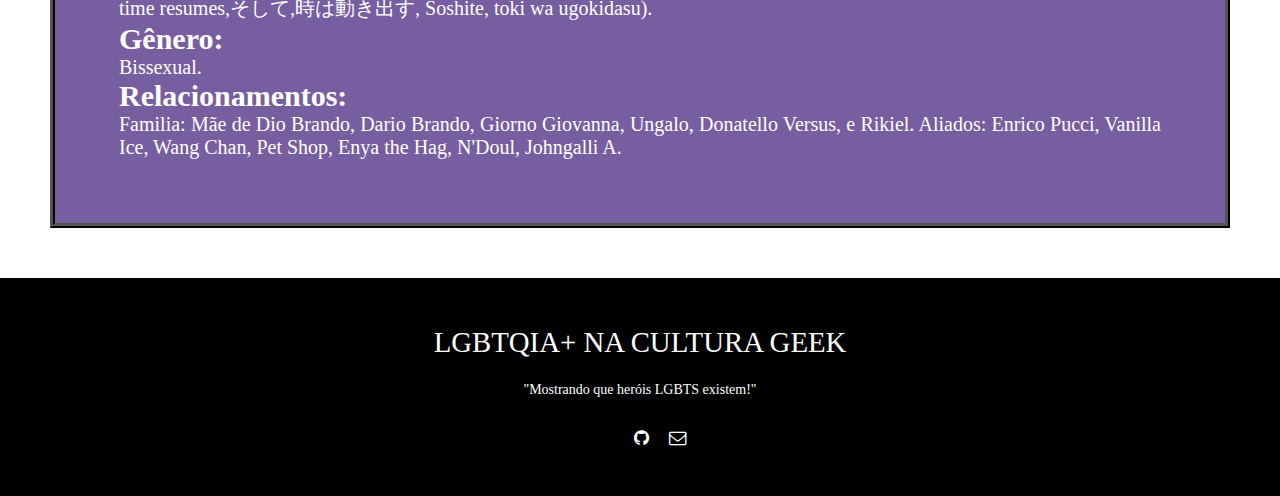
<file: SiteDeDW1/personagens/personagens_LGBTQIA.html>
<!DOCTYPE html>
<html lang="pt-br">

<head>
    <meta charset="utf-8" />
    <meta name="author" content="Pedro Bertoncelo Figueiredo" />
    <title>Personagens LGBTQIA+</title>
    <link rel="stylesheet" href="personagens_LGBTQIA.css" />
    <link rel="stylesheet" href="../cssHeader.css" />
    <link rel="stylesheet" href="https://stackpath.bootstrapcdn.com/font-awesome/4.7.0/css/font-awesome.min.css">
    <link rel="icon" type="img/png" href="/imagens/Loki2.0.png">
</head>

<body>
    <header>
        <h1 class="tituloTopo" id="tituloTopo">
            <span>L</span><span>G</span><span>B</span><span>T</span><span>Q</span><span>I</span><span>A</span><span>+</span>
            <span>N</span><span>A</span>
            <span>C</span><span>U</span><span>L</span><span>T</span><span>U</span><span>R</span> <span>A</span>
            <span>G</span><span>E</span><span>E</span><span>K</span>
        </h1>
        <nav class="navTopo">
            <ul>

                <li class="listaTopo"><a href="../home/index.html" class="linkTopo">HOME</a></li>
                <li class="listaTopo"><a href="../sobreNos/index.html" class="linkTopo">SOBRE NOS</a></li>
                <li class="listaTopo"><a href="../contatos/index.html" class="linkTopo">CONTATOS</a></li>

            </ul>
        </nav>
    </header>


    <main>
        <div id="tubaraoRei" class="formatacaoCaixas">

            <h1>Tubarão Rei</h1>
            <img src="imagens/turabaraoRei.png" class="imagens" alt="">
            <h2>Quem é?</h2>
            <p>O tubarão rei também, da Dc Comic, conhecido como Nananue, é um semideus, filho do Tubarão Deus do
                Pacifíco e de uma mulher nativa humana. Criado nos quadrinhos para ser um inimigo de Superboy, ele é uma
                fera violenta movido por desejos sanguinários. Já em sua aparição no novo filme do Esquadrão Suicida,
                Nananue é representado como um tubarão bobo e amigável, mesmo comendo humanos.</p>

            <h2>Aparições</h2>
            <p>Sua primeira aparição foi na revista Superboy#0, de 1994. Outra aparição foi em Espada de Atlantis, aonde
                o Tubarão rei ajuda Arthur Curry a se tornar o novo Aquaman. Também foi mostrado em Os Novos 52,
                demonstrado agora como um tubarão-martelo, filho do deus havaiano Kamo. Foi demonstrado também em Harley
                Quinn desenho animado de 2020. Sua mais recente introdução foi em Esquadrão Suicida, filme lançado em
                2021. Teve sua aparição em The Flash também.</p>

            <h2>Poderes:</h2>
            <p>Tem uma força física elevada, tem um corpo altamente resistente e habilidades típicas de um peixe,
                capacidade também de respirar embaixo d’água e um nado super veloz, pode também repirar em terra firme.
                Seu equipamento é um short extra largo de golfe.</p>

            <h2>Gênero:</h2>
            <p>Seu gênero é bi-espécie.</p>

            <h2>Relacionamentos:</h2>

            <p>Nananue já teve relacionamentos com John Constantine. Mostrado em Liga da Justiça Sombria: Guerra de
                Apokolips.</p>
        </div>

        <div id="johnConstatine" class="formatacaoCaixas">
            <img src="imagens/JohnConstantine.png" class="imagens" alt="">
            <h1>John Constantine</h1>

            <h2>Quem é?</h2>
            <p>John Constantine é um anti-herói da Dc Comics, muito querido pelos fãs, como inúmeras histórias
                fascinantes, uma curiosidade sua é que ele foi baseado no cantor Sting,conhecido por integrar a banda
                The Police, nasceu em Liverpool e teve uma infância bem traumática e desajustada, lidando com o
                alcoolismo do pai. Acabou se tornando um rebelde, e entrou em uma banda punk rock Membrana Mucosa. Foi
                assim que acabou se enveredando pelo caminho da magia e do ocultismo.</p>

            <h2>Aparições</h2>
            <p>Surgiu teoricamente em 1984 com a HQ The Saga of Swamp Things#25. Teve sua própria HQ denominada
                Hellblazer. Teve também sua aparição em Hábitos Perigosos, aonde Constantine descobre que tem câncer
                terminal, por fumar muitos cigarros. Teve também a aparição em os Novos 52, mesma história aonde
                tubarão-rei aparece. Com o fãs pedindo para a DC continuar com como o John era antes, sem censuras, ele
                começou a ser publicado pela linha DC Black Label, aonde da DC lançava conteúdos mais adultos. Apareceu
                em Universo de Sandman, aonde incluem Lúcifer. Sua revista mais nova se chama Hellblazer e é lançada no
                Brasil pela Panini Comics. Aparece também na Tv com a série Constantine. Outra série que participa é a
                Dc Legends of Tomorrow, e em Arrow. No cinema aparece em Liga da Justiça Sombria e Constantine: City of
                Demons.</p>

            <h2>Poderes:</h2>
            <p>Originalmente era um humano normal com muitos conhecimentos em magias ocultas. Porém, ele acabou ganhando
                "poderes" demoníacos depois de uma transfusão de sangue feita com o demônio Nergal. Por conta disso, ele
                é capaz de se regenerar mais rapidamente que o habitual. possui muito conhecimento e experiência com as
                artes místicas. Apesar de evitar usar feitiços por conta de seus traumas passados, ele é capaz de
                realizar encantamentos, maldições e até mesmo ler mentes. Versado no campo da demonologia, ele também é
                um exorcista treinado, além de ter conhecimentos básicos no campo da hipnose e do combate corpo-a-corpo.
            </p>

            <h2>Gênero:</h2>
            <p>Bi-espécie e bissexual.</p>

            <h2>Relacionamentos:</h2>

            <p>Constantine teve diversos relacionamentos, como
                Angela Spatchcock (Vertigo Universe), Anne-Marie Flynn (Arrowverse), Asa (Prime Earth), Danita Wright
                (New Earth), Desmond (Arrowverse), Emma (New Earth), Epiphany Greaves (DC Legends), Epiphany Greaves
                (Vertigo Universe), Helena Bertinelli (Prime Earth), Kathryn Ryan (New Earth), Margaret Ames (Prime
                Earth), Marie Cameron (New Earth), Marj (New Earth), Marj (Prime Earth), Mary Martin (New Earth), Nanaue
                (DC Animated Movie Universe), Nicolas Nolan (Prime Earth), Oliver (Prime Earth), Rosacarnis
                (Arrowverse), Sara Lance (Arrowverse), Stanley Manor (Vertigo Universe), Veronica Delacroix (Prime
                Earth), Zari Tarazi (Arrowverse), Zari Tarazi (Arrowverse), Zatanna Zatara (DC Animated Movie Universe),
                Zatanna Zatara (DC Animated Movie Universe), ZatannaZatara (DC Bombshells), Zatanna Zatara (DC
                Bombshells), Zatanna Zatara (DCeased)Zatanna Zatara (DCeased), Zatanna Zatara (New Earth), Zatanna
                Zatanna Zatara (Prime Earth), Zatanna Zatara (Prime Earth).
            </p>

        </div>

        <div id="mulherMaravilha" class="formatacaoCaixas">
            <img src="imagens/mulherMaravilha.png" class="imagens" alt="">
            <h1>Mulher Maravilha</h1>

            <h2>Quem é?</h2>
            <p>A Mulher-Maravilha tem uma das origens que mais sofreu alterações na história dos quadrinhos, devido às
                várias atualizações que a personagem sofreu ao longo das décadas. Inicialmente, Diana foi criada de
                maneira mágica, a partir de uma figura de argila, na misteriosa Ilha Paraíso – um reino escondido, mais
                tarde chamado de Themyscira –, por sua mãe, a Rainha Hipólita. Quando adulta, durante o período da
                Segunda Guerra Mundial, ela foi enviada ao mundo dos homens (no caso, os Estados Unidos), como
                embaixadora da paz e para lutar contra inimigos como os alemães e os japoneses. Durante diversos
                períodos e reformulações, ela usou a identidade secreta de Diana Prince, que teve várias encarnações:
                enfermeira, secretária, agente do Departamento de Defesa e até dona de uma butique de moda. Em sua
                última reformulação, ocorrida em 2011, a Mulher-Maravilha tornou-se uma semideusa, filha de Hipólita e
                do deus grego, Zeus. Com atitudes mais violentas, ela é considerada a nova encarnação do deus da guerra.
            </p>

            <h2>Aparições</h2>
            <p>Sua primeira aparição foi em All Star Comics 8 (dezembro de 1941), aparição em Sensation ComicVol1, em
                Mulher-Maravilha Vol1, em Comic Cavalcade, Mulher Maravilha Vol2, Mulher Maravilha Vol3, Mulher
                Maravilha Vol4, Mulher Maravilha Vol5.</p>

            <h2>Poderes:</h2>
            <p>Super-força, Invulnerabilidade, Fator de Cura, Sentidos Aprimorados, Agilidade Sobre-Humana, Projeção e
                Manipulação de Energia, criação de manipulação de eletricidade,voo,super-velocidade e longevidade.
            </p>

            <h2>Gênero:</h2>
            <p>Bissexual.</p>

            <h2>Relacionamentos:</h2>

            <p>Steve Trevor, Superman, Batman, Kaisa, Aquaman, Trevor Barnes, Nemesis, Keith Griggs, Mala, Batwoman.
            </p>

        </div>

        <div id="wiccano" class="formatacaoCaixas">
            <img src="imagens/wiccano.png" class="imagens" alt="">
            <h1>Wiccano</h1>
            <h2>Quem é?</h2>
            <p>William “Billy” Kaplan, ou Wiccano, é filho da Feiticeira Escarlate. Billy é filho de Jeff e Rebecca
                Kaplan. Porém, sua alma tem uma origem um pouco confusa. Antes de nascer, Billy e seu irmão Thomas eram
                filhos de Wanda Maximoff e Visão. Wanda com seu imenso poder, criou os seus filhos a partir de sua
                imaginação e fragmentos extraídos da alma do demônio Mephisto. Ao descobrir tal criação, Mephisto
                “engoliu” de volta os fragmentos fazendo com que as crianças deixassem de existir. Mais tarde as duas
                almas reencarnaram nos corpos de Billy Kaplan e Thomas Shepherd(Irmão de Billy).</p>
            <h2>Aparições</h2>
            <p>Teve sua primeira aparição em Jovens Vingadores#1(2005) utilizando o codinome Asgardiano, pois era
                equivalente a Thor e era parecido com ele.</p>

            <h2>Poderes:</h2>
            <p>Originalmente, os poderes de Billy eram baseados exclusivamente na geração e manipulação de eletricidade.
                Com o tempo, ele percebeu que isso fazia parte de um dom quase místico, e com isso, aprendeu a manipular
                as bases da magia.
                Ou seja, Billy pode controlar o básico, invocando elementos da natureza, realizando teletransporte,
                voando, erguendo escudos e construtos sólidos, se curando e prevendo o futuro. Além disso, assim como
                Wanda, ele possui a habilidade de manipulação da realidade, o que significa que ele pode distorcer tudo
                que existe apenas com um pensamento.</p>

            <h2>Gênero:</h2>
            <p>Gay.</p>

            <h2>Relacionamentos:</h2>

            <p>Casado com Hulking, membro dos Jovens Vingadores que tem o poder do Hulk.</p>



        </div>

        <div id="batWoman" class="formatacaoCaixas">
            <img src="imagens/batWoman.png"  class="imagens" alt="">
            <h1>Bat Woman</h1>

            <h2>Quem é?</h2>
            <p>Nas primeiras HQs Bat Woman era a mulher de Batman, porém na saga dos novos 52, a personagem ganha
                destaque
                em Crise Final, aonde Batman é morto por Darkseid. Sem Bruce Wayne Bat Woman aparece. A heroína é filha
                de
                Jacob Kane, primo de primeiro grau de Martha Wayne, a mãe do Homem-Morcego. Apesar da herança dos Kane,
                uma
                tradicional família de Gotham, Jacob seguiu uma bem-sucedida carreira no exército, onde conheceu sua
                esposa,
                Gabriele, com quem teve Kate e Beth antes de se aposentar como coronel. Anos depois, a família Kane foi
                vítima de um sequestro que terminou com a morte de Gabriele e o desaparecimento de Beth. Inspirada pelo
                luto, a futura vigilante se alistou e seguiu uma curta carreira até ser expulsa da instituição por ser
                homossexual.</p>
            <h2>Aparições</h2>
            <p>Seu primeiro aparecimento foi em Era da Prata: Detective Comics#233, em 1956, apareceu também em Crise
                Final
                e está atualmente na Série Bat Woman.
                Poderes:
                Intelecto de nível genial, Pico da condição física humana, Artista marcial altamente habilidoso,
                Detetive
                altamente habilidoso. Utiliza equipamentos e armas de alta tecnologia.
            </p>

            <h2>Poderes:</h2>
            <p>Intelecto de nível genial, Pico da condição física humana, Artista marcial altamente habilidoso, Detetive
                altamente habilidoso. Utiliza equipamentos e armas de alta tecnologia. </p>

            <h2>Gênero:</h2>
            <p>Lésbica</p>

            <h2>Relacionamentos:</h2>

            <p>Teve relacionamentos com a Mulher Maravilha, com a Bartender Reagan e nos quadrinhos é casada com Maggie
                Sawyer</p>

        </div>
    </main>


    <div id="ymir" class="formatacaoCaixas">
        <img src="imagens/ymir.png" class="imagens" alt="">
        <h1>Ymir</h1>
        <h2>Quem é?</h2>
        <p>Em sua forma humana ela é uma mulher jovem, alta e esbelta, com os cabelos repartidos no meio e geralmente
            preso em um rabo de cavalo baixo. Ela tinha olhos cinzentos intimidantes e sardas nas bochechas.
            Em sua forma de titã o Titã Mandíbula, tem 5 metros de altura. Tinha cabelo áspero, braços longos, nariz
            grande, cabelos ásperos, pequenos olhos negros, pequenas orelhas pontiagudas, presas afiadas e fortes
            garras. Ao contrário de outros Portadores, seu corpo é desproporcional, com uma cabeça maior do que seu
            corpo. Em comparação com a Titã Fêmea, sua forma Titã não possui traços distintamente femininos.
            Já em sua forma pura que acontece antes de devorar Marcel Galliard, sua forma Titã era visivelmente mais
            fina e sua caixa torácica era mais proeminente. Ela tinha dentes regulares ao invés de dentes afiados.
            No começo de sua vida Ymir se passava por Ymir Fritz, titã Fundadora, mais poderosa na época em que viveu,
            mais por muitos suspeitarem ela foi descoberta e foi mandada para a Ilha de Paradis aonde foi injentada com
            a seringa que transforma as pessoas em titãs, conseguiu obter o titã da mandíbula após comer um Marleyano
            que estava junto com Reiner e Berthold, em uma missão para Paradis.

        </p>
        <h2>Aparições</h2>
        <p>Aparece no anime Attack On Titan (AOT).
        </p>

        <h2>Poderes:</h2>
        <p>Ymir, tem o poder de se transformar em titã, com tal, recebe habilidades como: Velocidade, regeneração,
            comunicação na forma de titã ,aonde quase nenhum podia. </p>

        <h2>Gênero:</h2>
        <p>Lésbica</p>

        <h2>Relacionamentos:</h2>

        <p>Foi totalmente apaixonada em Historia Reiss, e seu objetivo era somente proteger ela.</p>





    </div>

    <div id="kikunojo" class="formatacaoCaixas">
        <img src="imagens/kikunojo.png" class="imagens" alt="">
        <h1>Kikunojo</h1>
        <h2>Quem é?</h2>
        <p>Kikunojo, a Neve Persistente é uma samurai do País de Wano e uma retentora da Família Kozuki, servindo como
            um dos Nove Bainhas Vermelhas de Kozuki Oden.
            Depois de viajar 20 anos à frente no tempo, ela posou como uma mulher chamada O-Kiku e trabalhou como garota
            propaganda na Cidade Okobore.
            Em sua história Kikunojo e o seu irmão Izo trabalhavam de dançarinos em Wano, depois da prisão de seu pai,
            os dois passavam fome, até serem resgatados por Kozuki Oden que alimentou-os, estes que prometeram servir
            Oden, eles foram reconhecidos por Yasuie que dou dinheiro para a causa deles, o objetivo de ser tornarem os
            maiores samurais de Wano á serviço de Oden.


        </p>
        <h2>Aparições</h2>
        <p>Aparece no anime One Piece (OP).
        </p>

        <h2>Poderes:</h2>
        <p>Haki (覇気): Haki é um poder latente em qualquer ser vivo de One Piece. Ele consiste basicamente em três tipos:
            O Haki do Armamento, Haki da Observação e o Haki do Rei (este último, apenas exclusivo para alguns
            indivíduos especiais).

            Haki do Armamento (武装色の覇気 Busōshoku Haki): Este tipo de haki consiste em endurecer partes do corpo com uma
            espécie de substância negra ou invisível, para poder aumentar o poder de ataque e resistência do usuário. Em
            estágios mais avançados esse Haki demonstrou poder criar algo similar a uma onda de choque.

            Zansetsu-gama (残雪鎌 Zansetsu-gama): Usando sua espada, Kiku libera uma onda circular de ar cortante e a joga
            em direção de seu inimigo. </p>

        <h2>Gênero:</h2>
        <p>Transgênico. </p>

        <h2>Relacionamentos:</h2>

        <p>Somente amigos e família.</p>


    </div>

    <div id="megumi" class="formatacaoCaixas">
        <img src="imagens/megumi.png" class="imagens" alt="">
        <h1>Megumi</h1>
        <h2>Quem é?</h2>
        <p>Megumi é um menino alto, de cabelos escuros e olhos verdes claros. Ele usa o uniforme padrão da Escola
            Secundária Jujutsu da Prefeitura de Tóquio, que consiste em uma camisa de mangas compridas e um colarinho
            alto de cor escura, calças e sapatos escuros. Embora aparentemente estóico e calculista, Megumi deseja
            ajudar a proteger as pessoas que ele considera boas ou gentis. Ele acredita que o mundo é injusto e que um
            Feiticeiro é uma ferramenta para garantir que pessoas boas tenham mais chances de viver. Alegando ser seu
            desejo egoísta e irracional, ele não se vê como um herói por fazer isso. Essa crença de que pessoas boas
            merecem ser salvas o motivou a salvar Yuji Itadori da execução imediata e se recusou a se arrepender da
            escolha, mesmo quando Sukuna estava prestes a matá-lo. Pelo contrário, ele é bastante insensível ao discutir
            as mortes de criminosos e assassinos, pois acredita que não vale a pena salvá-las. Nível geral de
            habilidade: Megumi entrou na faculdade como feiticeiro de 2ª série. Ele é considerado de alto potencial por
            Noritoshi Kamo, Mai Zenin e até mesmo Sukuna e Satoru Gojo. O Rei das Maldições observa que a disposição de
            Megumi em usar o combate corpo a corpo o torna diferente de outros usuários de Shikigami. De acordo com
            Satoru, Megumi tem ainda mais potencial e habilidade do que Yuji. Ele é capaz de usar seus ataques físicos
            em combinação com seu Shikigami para prender seu oponente.

            Força aprimorada: Embora não seja tão forte quanto Yuji, Megumi demonstrou possuir um alto nível de
            proficiência física. Quando ele estava no ginásio, ele espancou metade dos punks da área.

            Maestria em Arma: Embora a técnica de Megumi torne difícil para ele empunhar armas ao mesmo tempo, já que
            seu shikigami precisa de ambas as mãos para ser convocado, ele começou a treinar com armas de vara sob Maki
            Zenin. Ele também usou tonfa para enfrentar Noritoshi Kamo.

            Grande Intelecto Tático: Megumi demonstrou um alto nível de pensamento tático. Ele é capaz de detectar
            rapidamente várias fraquezas que seus oponentes podem ter, sendo a pessoa que reconhece os galhos de Hanami
            como seu ponto fraco. Megumi também é capaz de determinar as Técnicas Amaldiçoadas que seus oponentes possam
            ter, mostradas durante a luta que ele e Yuji tiveram contra Awasaka.




        </p>
        <h2>Aparições</h2>
        <p>Aparece no anime Jujutsu Kaisen (JJK).
        </p>

        <h2>Poderes:</h2>
        <p>Nível geral de habilidade: Megumi entrou na faculdade como feiticeiro de 2ª série. Ele é considerado de alto
            potencial por Noritoshi Kamo, Mai Zenin e até mesmo Sukuna e Satoru Gojo. O Rei das Maldições observa que a
            disposição de Megumi em usar o combate corpo a corpo o torna diferente de outros usuários de Shikigami. De
            acordo com Satoru, Megumi tem ainda mais potencial e habilidade do que Yuji. Ele é capaz de usar seus
            ataques físicos em combinação com seu Shikigami para prender seu oponente.

            Força aprimorada: Embora não seja tão forte quanto Yuji, Megumi demonstrou possuir um alto nível de
            proficiência física. Quando ele estava no ginásio, ele espancou metade dos punks da área.

            Maestria em Arma: Embora a técnica de Megumi torne difícil para ele empunhar armas ao mesmo tempo, já que
            seu shikigami precisa de ambas as mãos para ser convocado, ele começou a treinar com armas de vara sob Maki
            Zenin. Ele também usou tonfa para enfrentar Noritoshi Kamo.

            Grande Intelecto Tático: Megumi demonstrou um alto nível de pensamento tático. Ele é capaz de detectar
            rapidamente várias fraquezas que seus oponentes podem ter, sendo a pessoa que reconhece os galhos de Hanami
            como seu ponto fraco. Megumi também é capaz de determinar as Técnicas Amaldiçoadas que seus oponentes possam
            ter, mostradas durante a luta que ele e Yuji tiveram contra Awasaka.

            Suas habilidades são: A Técnica das Dez Sombras , Cães Divinos, Cão Divino: Totalidade, Nue, Grande
            Serpente, Sapo, O Abismo Desconhecido do Poço, Max Elephant, Fuga do Coelho, Espada de Oito Cabos Divergente
            Sila Divino General Mahoraga, Jardim das Sombras Quimera.</p>

        <h2>Gênero:</h2>
        <p>Panssexual. </p>

        <h2>Relacionamentos:</h2>

        <p>Somente amigos.</p>


    </div>

    <div id="dio" class="formatacaoCaixas">
        <img src="imagens/dio.png" class="imagens" alt="">
        <h1>Dio Brando</h1>
        <h2>Quem é?</h2>
        <p>Dio Brando, Conhecido como DIO, é o principal antagonista de ambos Parte I: Phantom Blood e Parte III:
            Stardust Crusaders. Por sua popularidade e influência na cultura pop, pode-se dizer que Dio é o vilão mais
            popular da série.

            Originalmente um homem de origem humilde, mas a ambição inigualável, Dio é um vilão de pouca consciência,
            grande astúcia e uma fome insaciável de poder.

            Dio é o pai de Giorno Giovanna, o protagonista de Vento Áureo, bem como um punhado de outros filhos
            ilegítimos. Como o antagonista dominante da série, seu legado persiste ao longo da história.

        </p>
        <h2>Aparições</h2>
        <p>Aparece no anime Jojo Bizzare Adventures (JJBA).
        </p>

        <h2>Poderes:</h2>
        <p>The World (ザ・ワールド za warudo), é o stand de Dio, seus ataques são facilmente comparáveis a velocidade, força e
            estamina do Stand de Jotaro, Star Platinum, sendo inclusive superiores aos de seu rival.

            Cerca de um ano depois de ganhar seu Stand, Dio descobriu que ele tem a capacidade de parar o tempo. No
            começo, ele só podia fazer isso por um período limitado de tempo, mas perto do fim da Parte III ele é capaz
            de parar o tempo por até 9 segundos. Quando ele para o tempo, Dio dá a impressão de que está se
            teletransportando ou que está se movendo muito rápido.

            A habilidade também é conhecida pelas frases que Dio usa para ativar e cancelar seu poder, "Tempo,
            Pare!"(Time, Stop!,時よ止まれ, Toki yo tomare!) e "E agora, o tempo continua."(And now, time resumes,そして,時は動き出す,
            Soshite, toki wa ugokidasu).</p>

        <h2>Gênero:</h2>
        <p>Bissexual. </p>

        <h2>Relacionamentos:</h2>

        <p>Familia: Mãe de Dio Brando, Dario Brando, Giorno Giovanna, Ungalo, Donatello Versus, e Rikiel.
            Aliados: Enrico Pucci, Vanilla Ice, Wang Chan, Pet Shop, Enya the Hag, N'Doul, Johngalli A.
        </p>
    </div>

    <footer>
        <div class="footer-content">
            <h3>LGBTQIA+ NA CULTURA GEEK</h3>
            <p>"Mostrando que heróis LGBTS existem!"</p>
            <ul id="socials">
                <li><a href="https://github.com/AugustoMaia226229/siteDeDW1" target="_blank"><i class="fa fa-github"></i></a></li>
                <li><a href=""><i class="fa fa-envelope-o"></i></a></li>
            </ul>
        </div>
    </footer>

</body>

</html>
</file>
<file: SiteDeDW1/contatos/main.css>
* {
    padding: 0;
    margin: 0;
    box-sizing: border-box;
}

body{
    font-size: medium;
    font-family: Arial, Helvetica, sans-serif;
    background-image: url(imagens/Bandeira-LGBT+Deadpool.png);
    background-attachment: scroll;
    background-size: cover;
    font-family: Ubuntu, Roboto, 'Noto Sans JP', Lato, sans-serif;
}
.login-screen {
    background: linear-gradient(rgba(128, 0, 128, 0.615), darkblue);
    margin-left: 15%;
    margin-right: 15%;
    margin-bottom: 5%;
    margin-top: 5%;
    border-radius: 5%;
    padding-top: 3%;
    padding-bottom: 3%; 
    color: #fff;
}
.formulario {
    display: flex;
    flex-direction: column;
    text-align: center;
    margin-top: 5%;
}
.inputs {
    width: 80%;
    margin: 0 auto;
    padding: 10px;
    border: none;
    margin-bottom: 10px;
    border-radius: 50px;
}
.inputs:invalid{
    outline-color: red;
}
.inputs:valid{
    outline-color: green;
}

#botao {
    padding: 20px;
    width: 40%;
    margin: 10mm auto;
    border-radius: 50px;
    border: none;
    text-transform: uppercase;
    font-weight: 700;
    background: linear-gradient(to right, orangered, orange);
    cursor: pointer;
}

#mensagem {
    width: 70%;
    margin: 0 auto;
    padding: 100px;
    border: none;
    margin-bottom: 10px;
    border-radius: 15px;
}
#titulo, #subtitulo {
    text-align: center;
    color: white;
    font-size: 150%;
}
</file>
<file: SiteDeDW1/home/css/main.css>
*{
    font-family: 'Courier New', Courier, monospace;
}
#cabecalho33{
    background-color: #ffee00c2;
}
body{
    background-image: url(../imagens/imagemDoFundoDoSite.jpg);
    background-attachment: scroll;
    background-size: cover;
    color:  #fff;
}
.primeiroTexto{
    padding: 5%;
    font-size: 115%;
    text-align: justify;
}
.coluna{
    float: left;
    width: 33.33%;
}
.row::after {
    content: "";
    clear: both;
    display: table;
}
.nomePersonagens{
    text-align: center;
    font-size: 140%;
}
main img:hover{
        -webkit-transform: scale(1.1);
       transform: scale(1.1);
}
main{
    padding: 3%;
    border-radius: 15%;
    background-color: #ffee00c2;
    margin-left: 15%;
    margin-right: 15%;
    margin-bottom: 5%;
    width: 65%;
    color: #140083;
}
@media screen and (max-device-width: 800px) {
    *{
        font-size: 120%;
    }
    .column {
      width: 100%;
      display: list-item;
    }
  }
#tituloTopo span {
    font-size: 175%;
    text-align: center;
    display: inline-block;
    background: linear-gradient(to right, rgb(33, 71, 240) 50%, rgb(4, 135, 139) 50%);
    background-clip: text;
    color: transparent;
    -webkit-background-clip: text;
    padding: 0%;
}
</file>
<file: SiteDeDW1/cssHeader.css>
*{
    margin: 0%;
    border: 0%;
}
header {
    margin-top: 40px;
    margin-bottom: 30px;
    margin-right: 70px;
    margin-left: 70px;
    padding: 20px;
    border-style: ridge;
    border-color: rgba(252, 236, 207, 0.466);
    background-color: rgba(0, 0, 0, 0.815);
}
.tituloTopo span {
    font-size: 175%;
    text-align: center;
    display: inline-block;
    background: linear-gradient(to right, #fff 50%, #000 50%);
    background-clip: text;
    color: transparent;
    -webkit-background-clip: text;
    padding: 0%;
}

.listaTopo {
    display: inline;
    font-size: 100%;
}

a {
    cursor: pointer;
}

.navTopo {
    text-align: right;
}

.linkTopo {
    color: rgb(28, 89, 182);
    text-decoration: none;
    cursor: pointer;
    padding: 1.5%;
}
footer{
    z-index: 999;
    position: relative;
    bottom: 0;
    left: 0;
    right: 0;
    background: #000;
    height: auto;
    width: 100vw;
    font-family: "Open Sans";
    padding-top: 40px;
    display: inline-block;
    margin-top: auto;
    color: white;
}

.footer-content{
    display: flex;
    align-items: center;
    justify-content: center;
    flex-direction: column;
    text-align: center;
}
.footer-content h3{
    font-size: 1.8rem;
    font-weight: 400;
    text-transform: capitalize;
    line-height: 3rem;
}
.footer-content p{
    max-width: 500px;
    margin: 10px auto;
    line-height: 28px;
    font-size: 14px;
}

#socials{
    list-style: none;
    display: flex;
    align-items: center;
    justify-content: center;
    margin: 1rem 0 3rem 0;
}
#socials li{
    margin: 0 10px;
}
#socials a{
    text-decoration: none;
    color: white;
}
#socials a i{
    font-size: 1.1rem;
    transition: color .1s ease;

}
#socials a:hover i{
    color: grey;
}
</file>
<file: SiteDeDW1/sobreNos/main.css>
body {
    background-image: url(imagens/FundoSobre.png);
    background-attachment: fixed;
}

#cabecalho33 {
    background-color: rgba(76, 12, 180, 0.651);
}

#easter_egg {
    text-decoration: none;
    color: #fff;
    cursor: pointer;
}

#lattes {
    color: coral;
    cursor: pointer;
}

#imgtutuba {
    width: 70%;
    border-radius: 35%;
    border-style: solid;
    border-color: darkgray;
}

#tutuba {
    text-align: center;
    margin: 0%;
}

.osBixoFeio {
    margin-top: 40%;
    padding: 5%;
    background-color: rgba(46, 7, 109, 0.651);
    margin: 50px;
    border-style: ridge;
    border-color: rgb(0, 0, 0);
    border-width: 1.5mm;
    font-size: 20px;
    color: #fff
}

#parteAug {
    width: 22%;
    float: right;
}

#partePed {
    width: 22%;
    float: left;
}

#parteGian {
    width: 22%;
    float: right;
}

#parteFabio {
    width: 22%;
    float: left;
}

#textoP {
    margin-left: 26%;
}

#textoF {
    margin-left: 26%;
}

.osBixoFeio img:hover {
    transform: scale(1.1);
    transition-property: all;
    transition-duration: 0.3s;
    transition-timing-function: ease;
    transition-delay: 0s;
}

img:hover {
    transform: scale(1.1);
    transition-property: all;
    transition-duration: 0.3s;
    transition-timing-function: ease;
    transition-delay: 0s;
}


/*#deadpool {
    position: flex;
    top: -31.7%;
    z-index: 99;
    transform: rotate(-5deg);
}

#obi {
    position: flex;
    top: -31.5%;
    right: -1.5%;
}
*/

.rodape {
    background-color: black;
    color: white;
    height: 30px;
    text-align: center;
    bottom: 0;
    padding-top: 10px;
    width: 100%;
}

@media screen and (max-width: 768px) {
    .cabecalho_container {
        display: flex;
        align-items: center;
        justify-content: space-between;
    }
    header {
        font-size: x-small;
    }
    main {
        display: flex;
        justify-content: center;
        flex-direction: column;
    }
    #navTopo {
        display: flex;
        text-align: right;
        padding-top: 40px;
        justify-content: space-between;
    }
    #tituloTopo {
        text-align: center;
        width: auto;
    }
    #navTopo {
        position: static;
    }
    .linha {
        display: none;
    }
    #tutuba {
        display: none;
    }
    p,
    h2 {
        font-size: larger;
    }
    #parteAug {
        width: 45%;
    }
    #parteGian {
        width: 45%;
    }
    #parteFabio {
        width: 45%;
        float: right;
    }
    #partePed {
        width: 45%;
        float: right;
    }
    #textoP {
        margin-left: 0%;
    }
    #textoF {
        margin-left: 0%;
    }
    header {
        margin-right: auto;
        margin-left: auto;
    }
    .listaTopo {
        display: inline;
        text-decoration: none;
    }
    .rodape {
        font-size: small;
    }
}

.linkTopo {
    color: rgb(236, 238, 240);
    text-decoration: none;
    cursor: pointer;
    padding: 1.5%;
}

@media screen and (min-width: 1700px) {
    #parteAug {
        width: 19%;
    }
    #parteGian {
        width: 19%;
    }
    #parteFabio {
        width: 18%;
        float: left;
    }
    #partePed {
        width: 19%;
        float: left;
    }
}
</file>
<file: SiteDeDW1/personagens/personagens_LGBTQIA.css>
body {
    background-image: url(imagens/Remini20210918125715867.jpg);
    background-attachment: fixed;
}
.imagens{
    width: 40%;
}
.formatacaoCaixas{
    margin-top: 40%;
    padding: 5%;
    background-color: rgba(46, 7, 109, 0.651);
    margin: 50px;
    border-style: ridge;
    border-color: rgb(0, 0, 0);
    border-width: 1.5mm;
    font-size: 20px;
    color: #fff
}
img:hover{
    transform: scale(1.1);
    transition-property: all;
    transition-duration: 0.3s;
    transition-timing-function: ease;
    transition-delay: 0s;
}
p{
    text-align: justify;
}
#tituloTopo span {
    font-size: 175%;
    text-align: center;
    display: inline-block;
    background: linear-gradient(to right, rgb(240, 219, 33) 50%, rgb(226, 106, 8) 50%);
    background-clip: text;
    color: transparent;
    -webkit-background-clip: text;
    padding: 0%;
}
</file>
